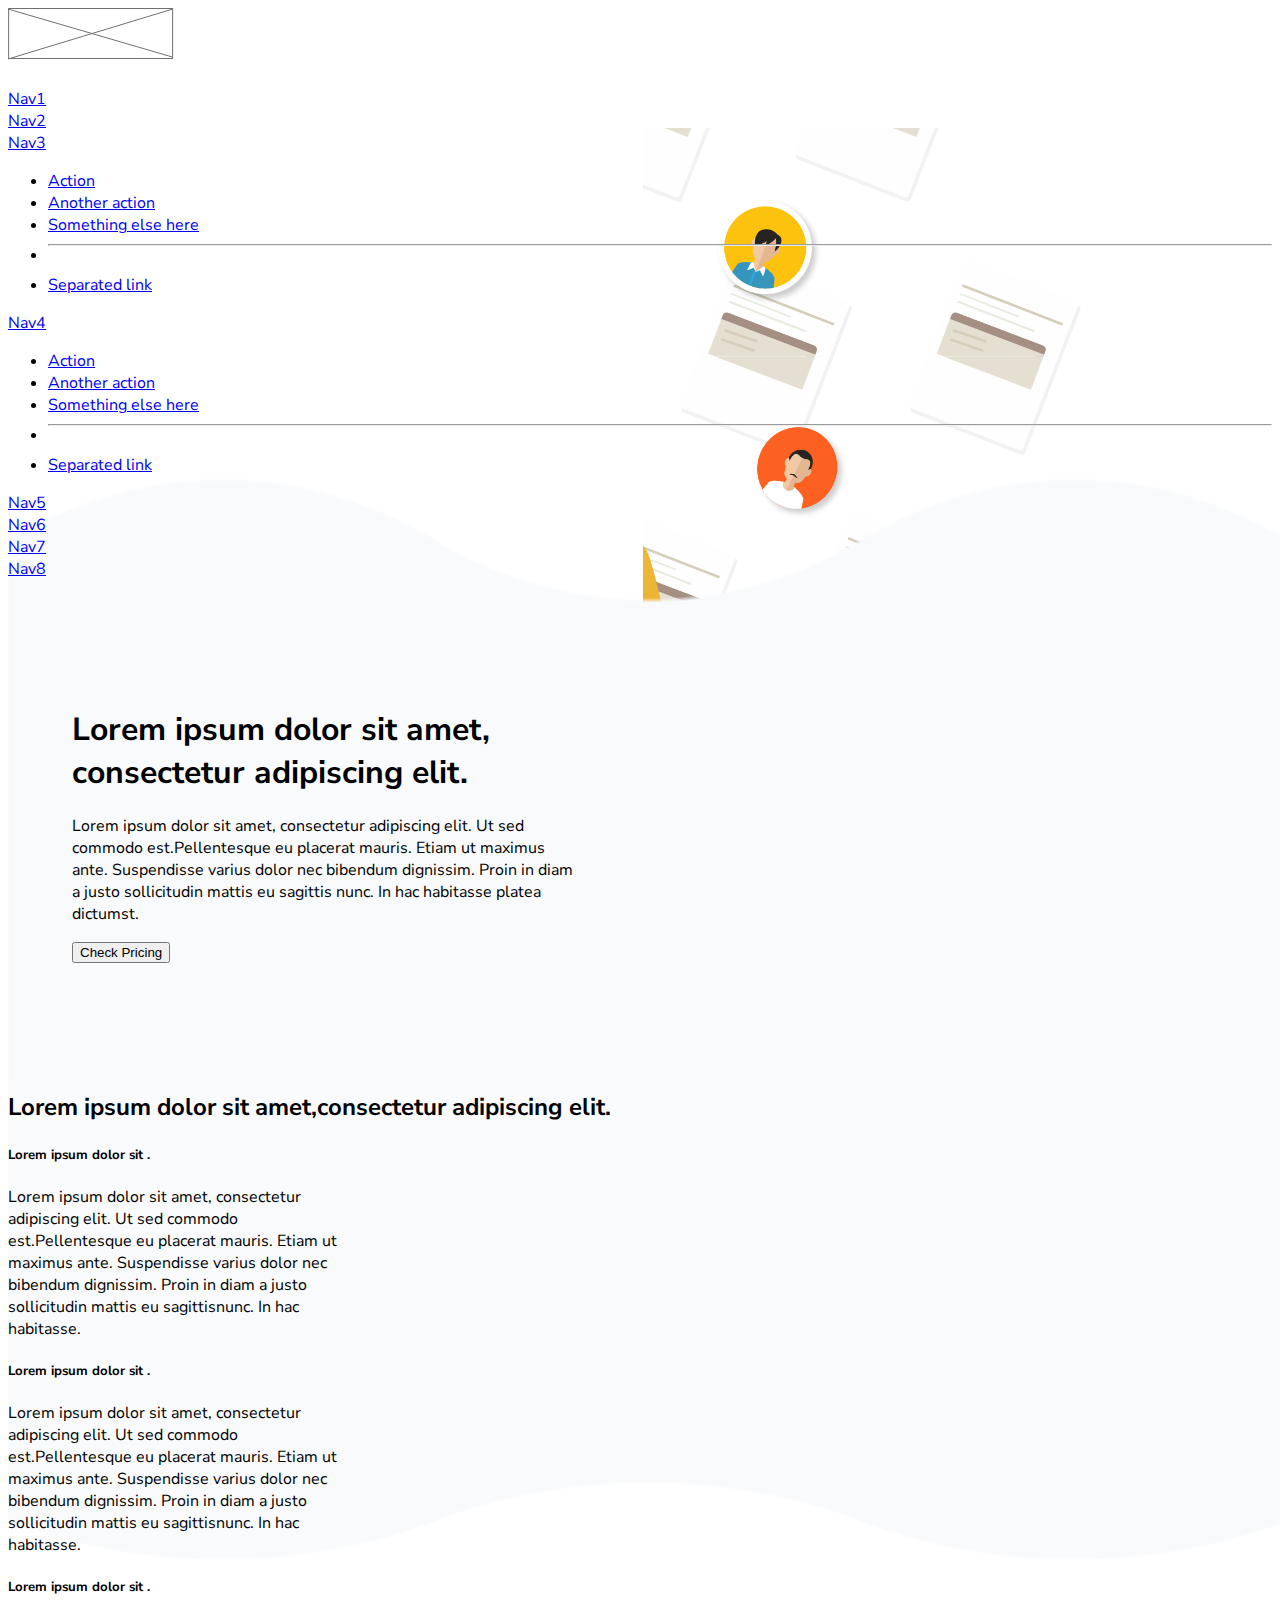
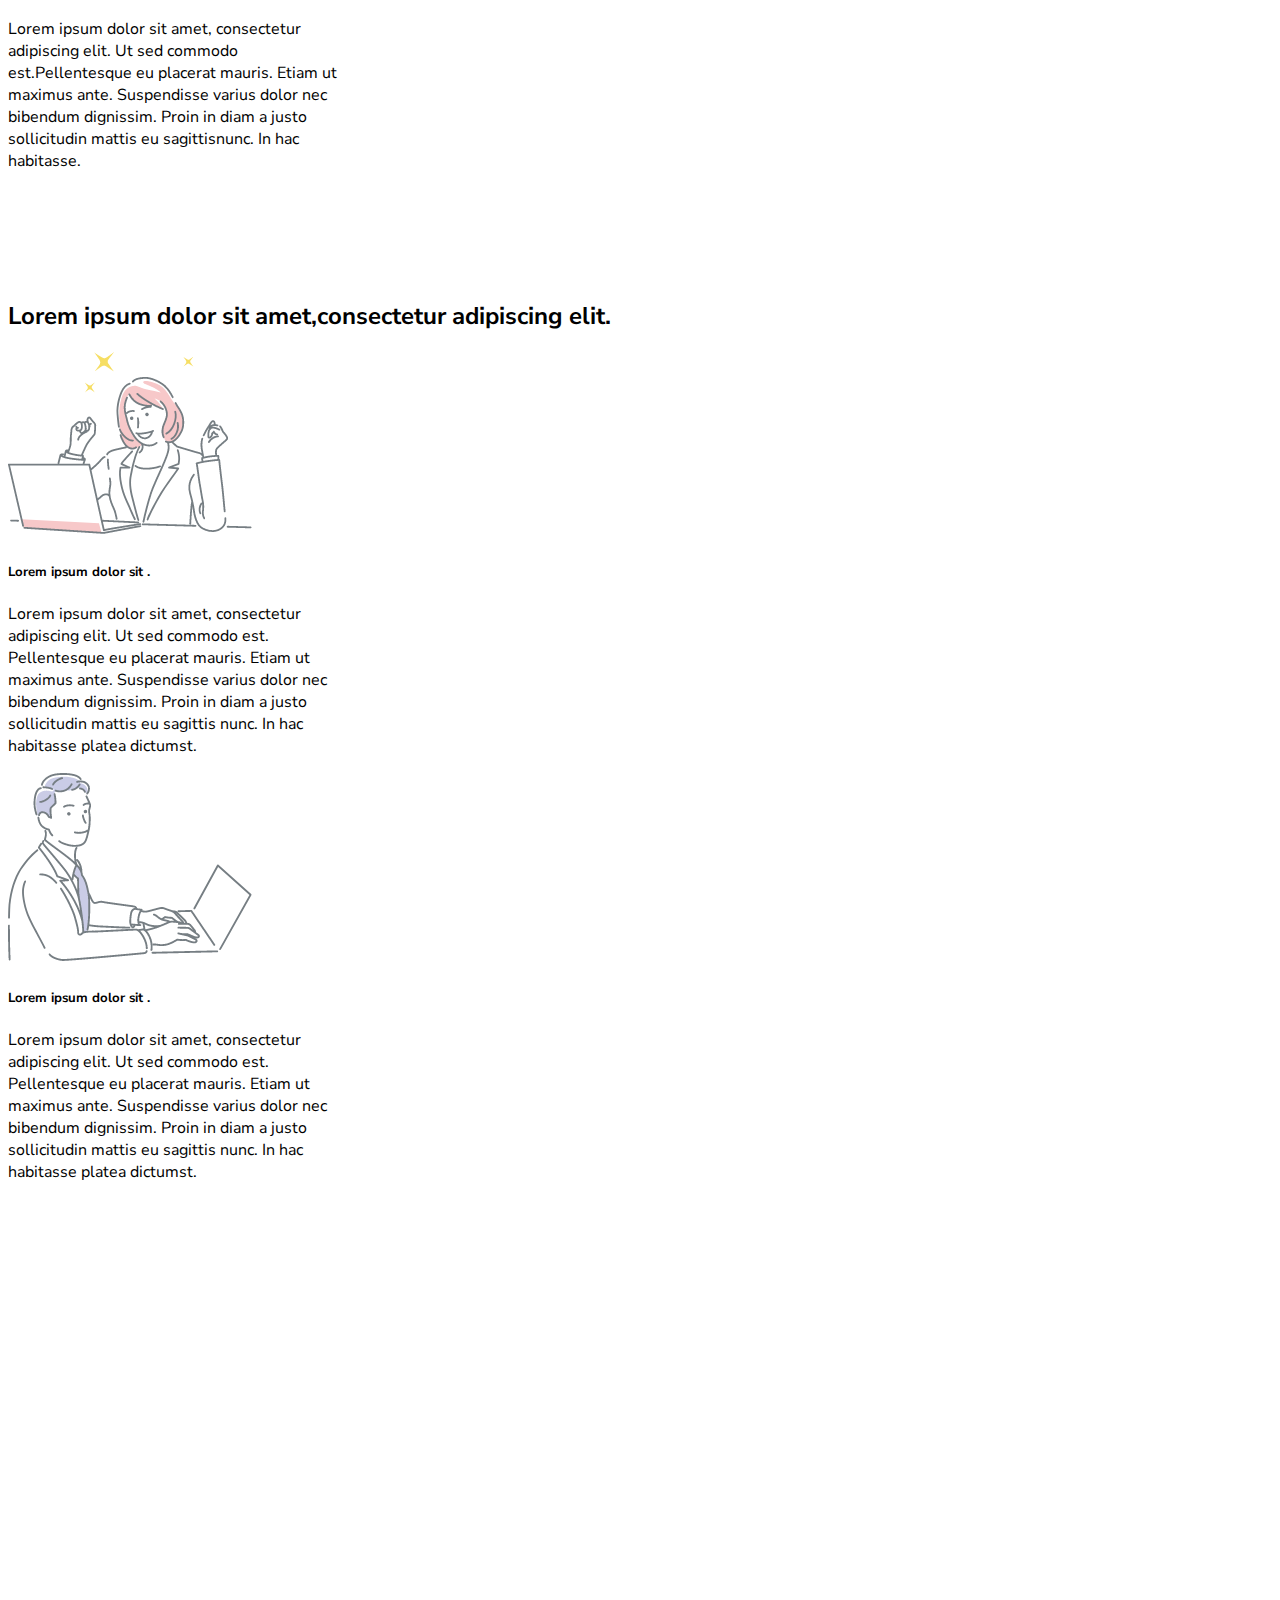
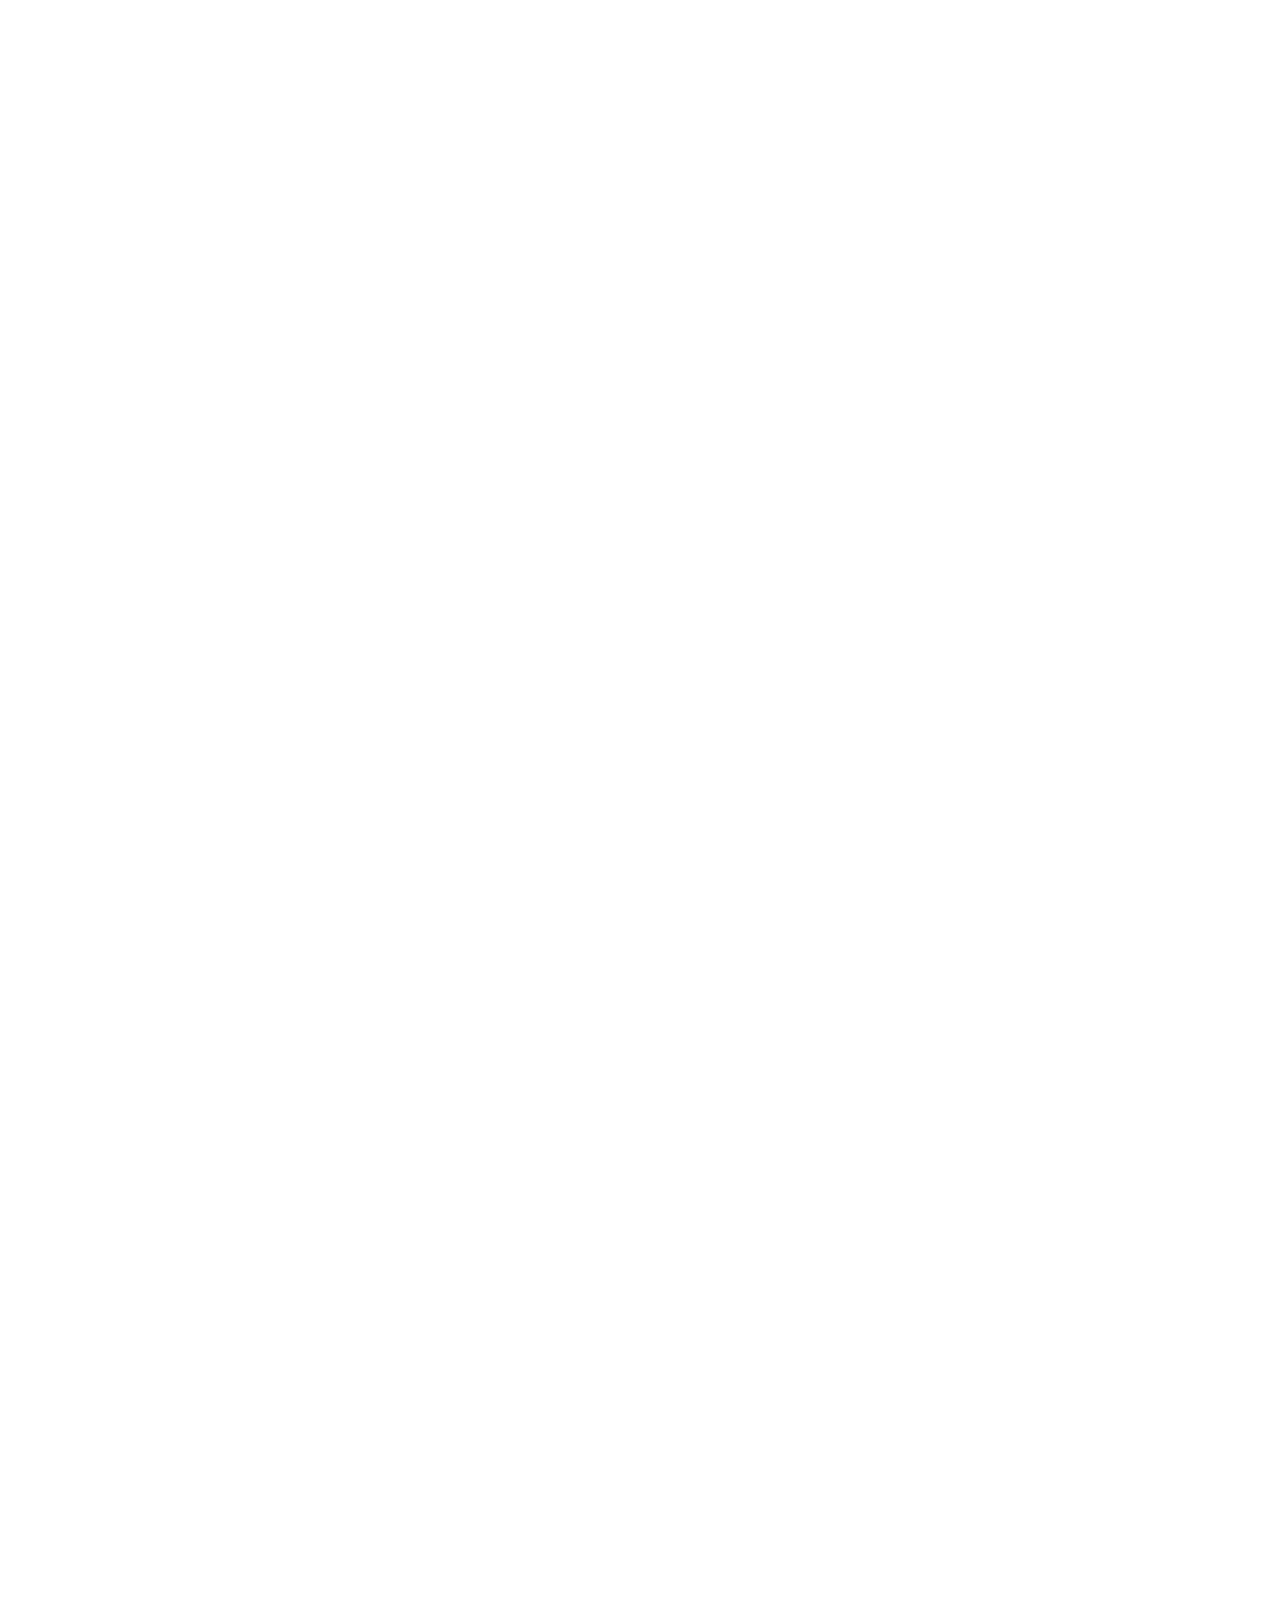
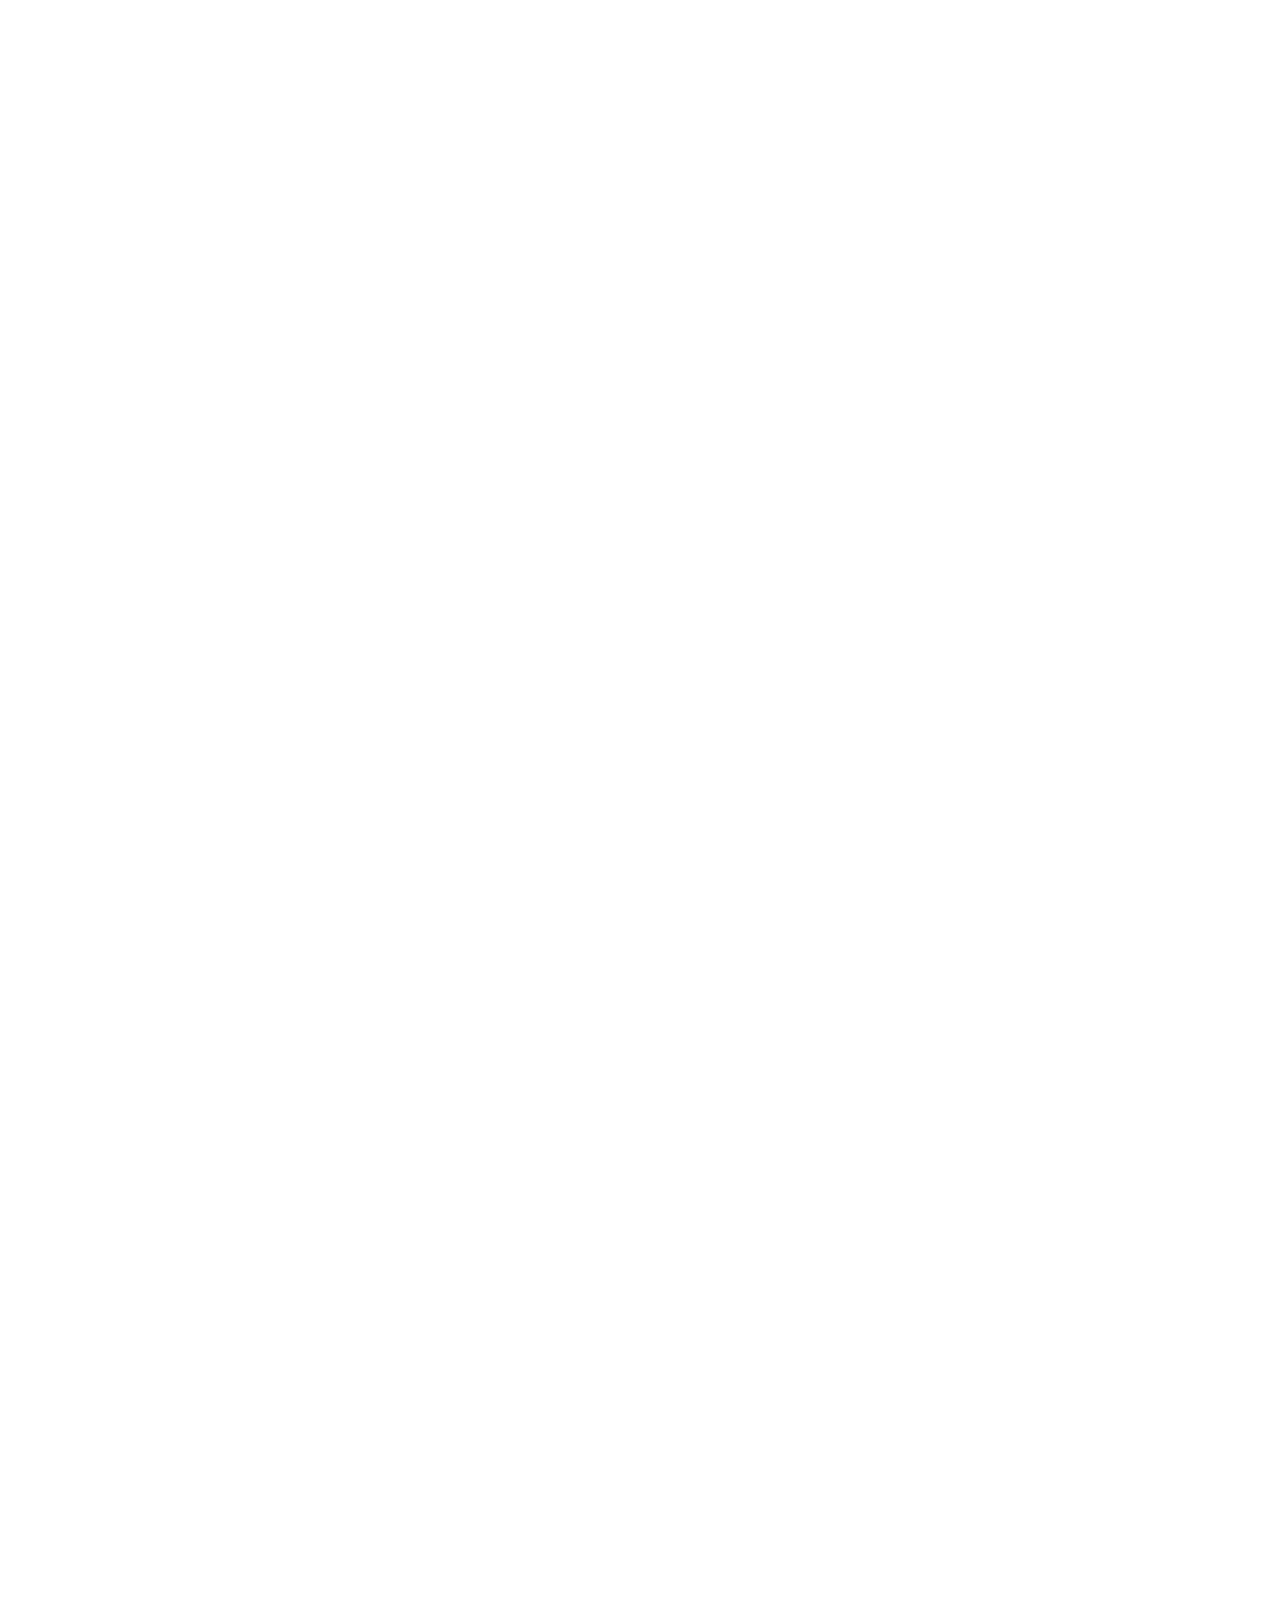
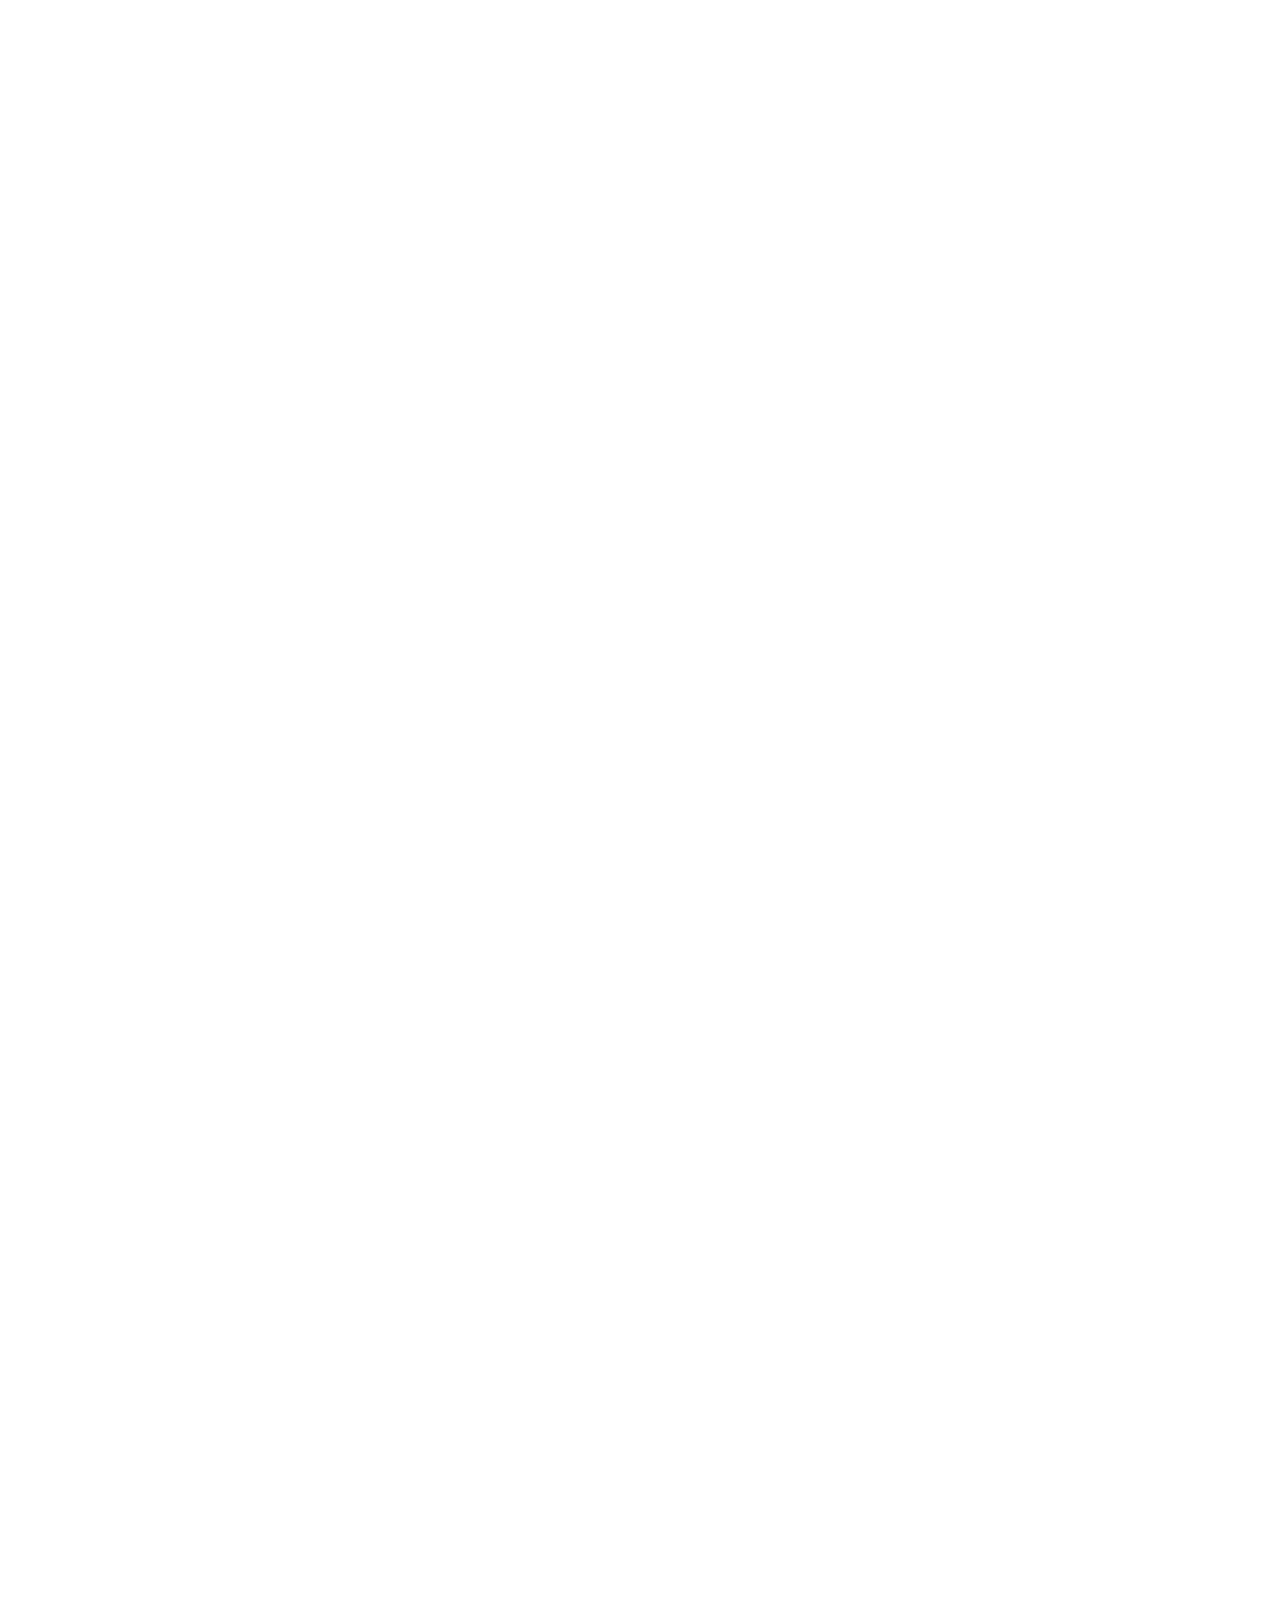
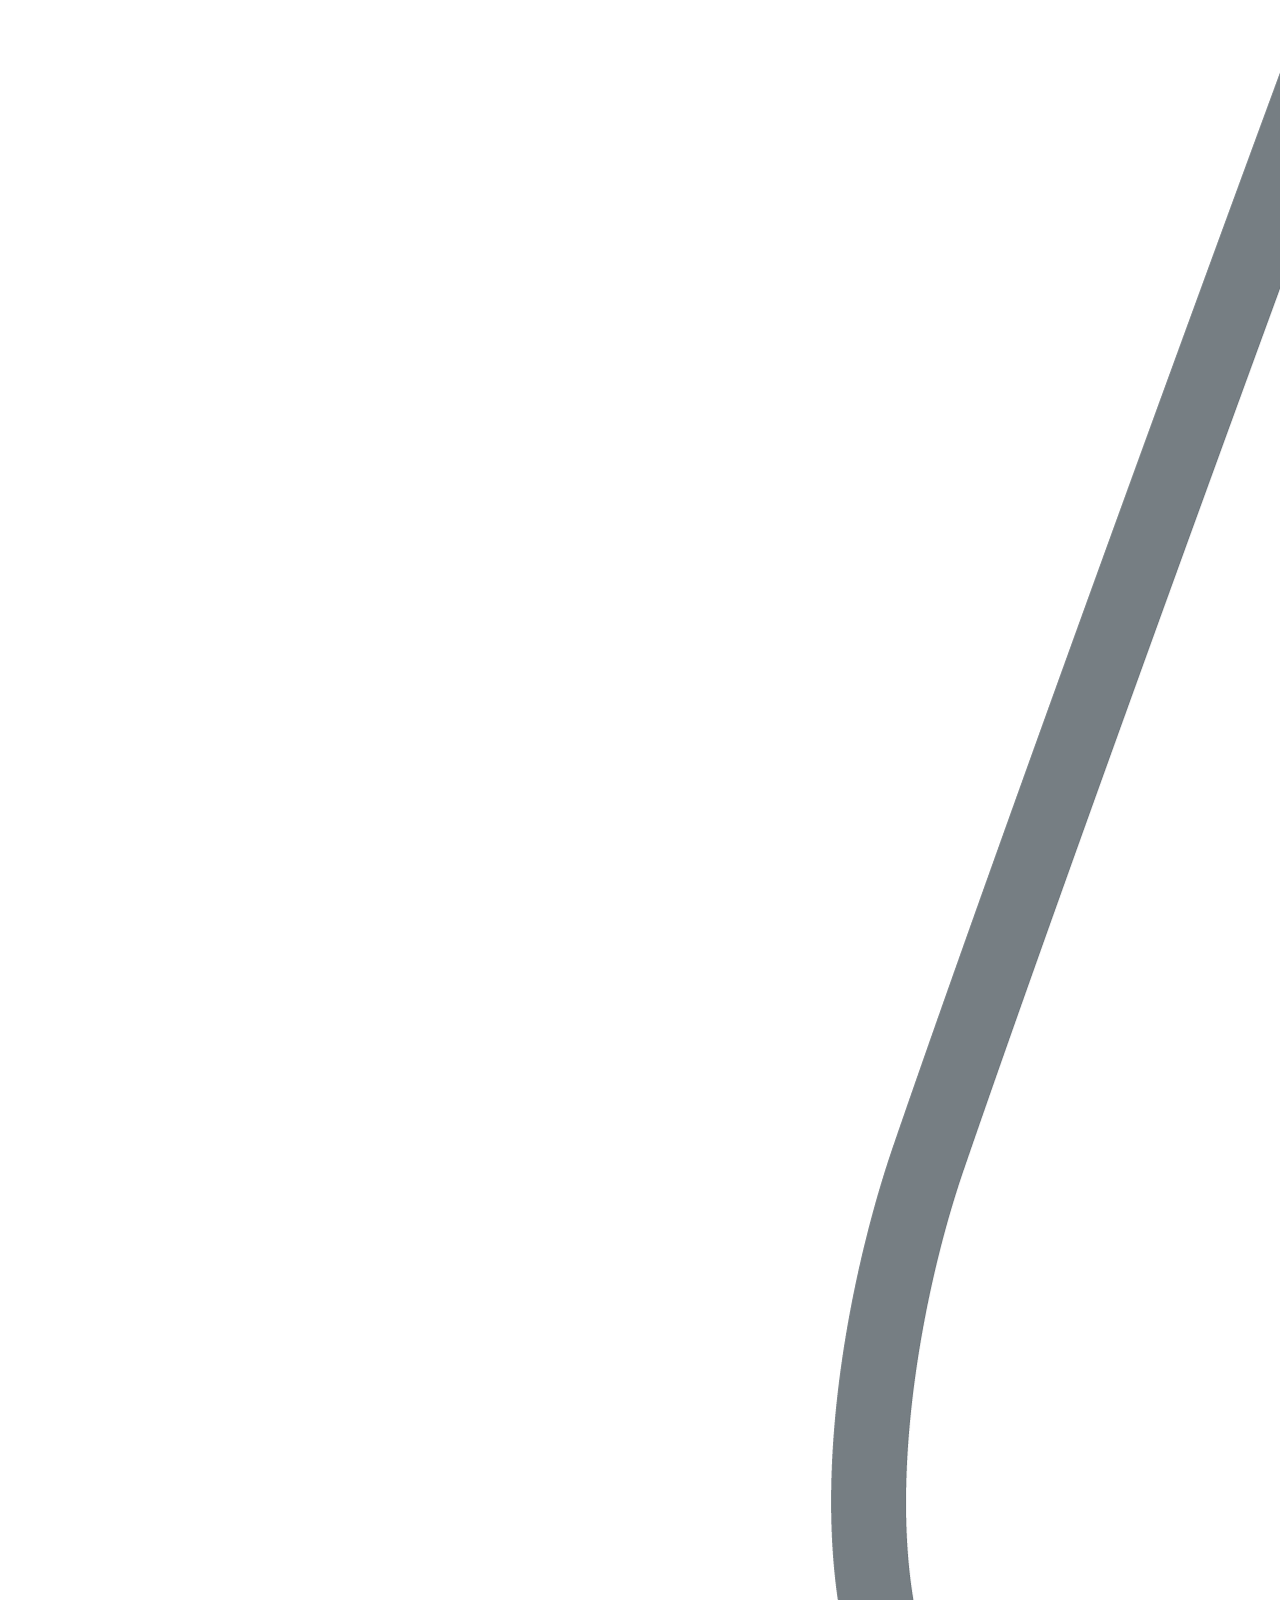
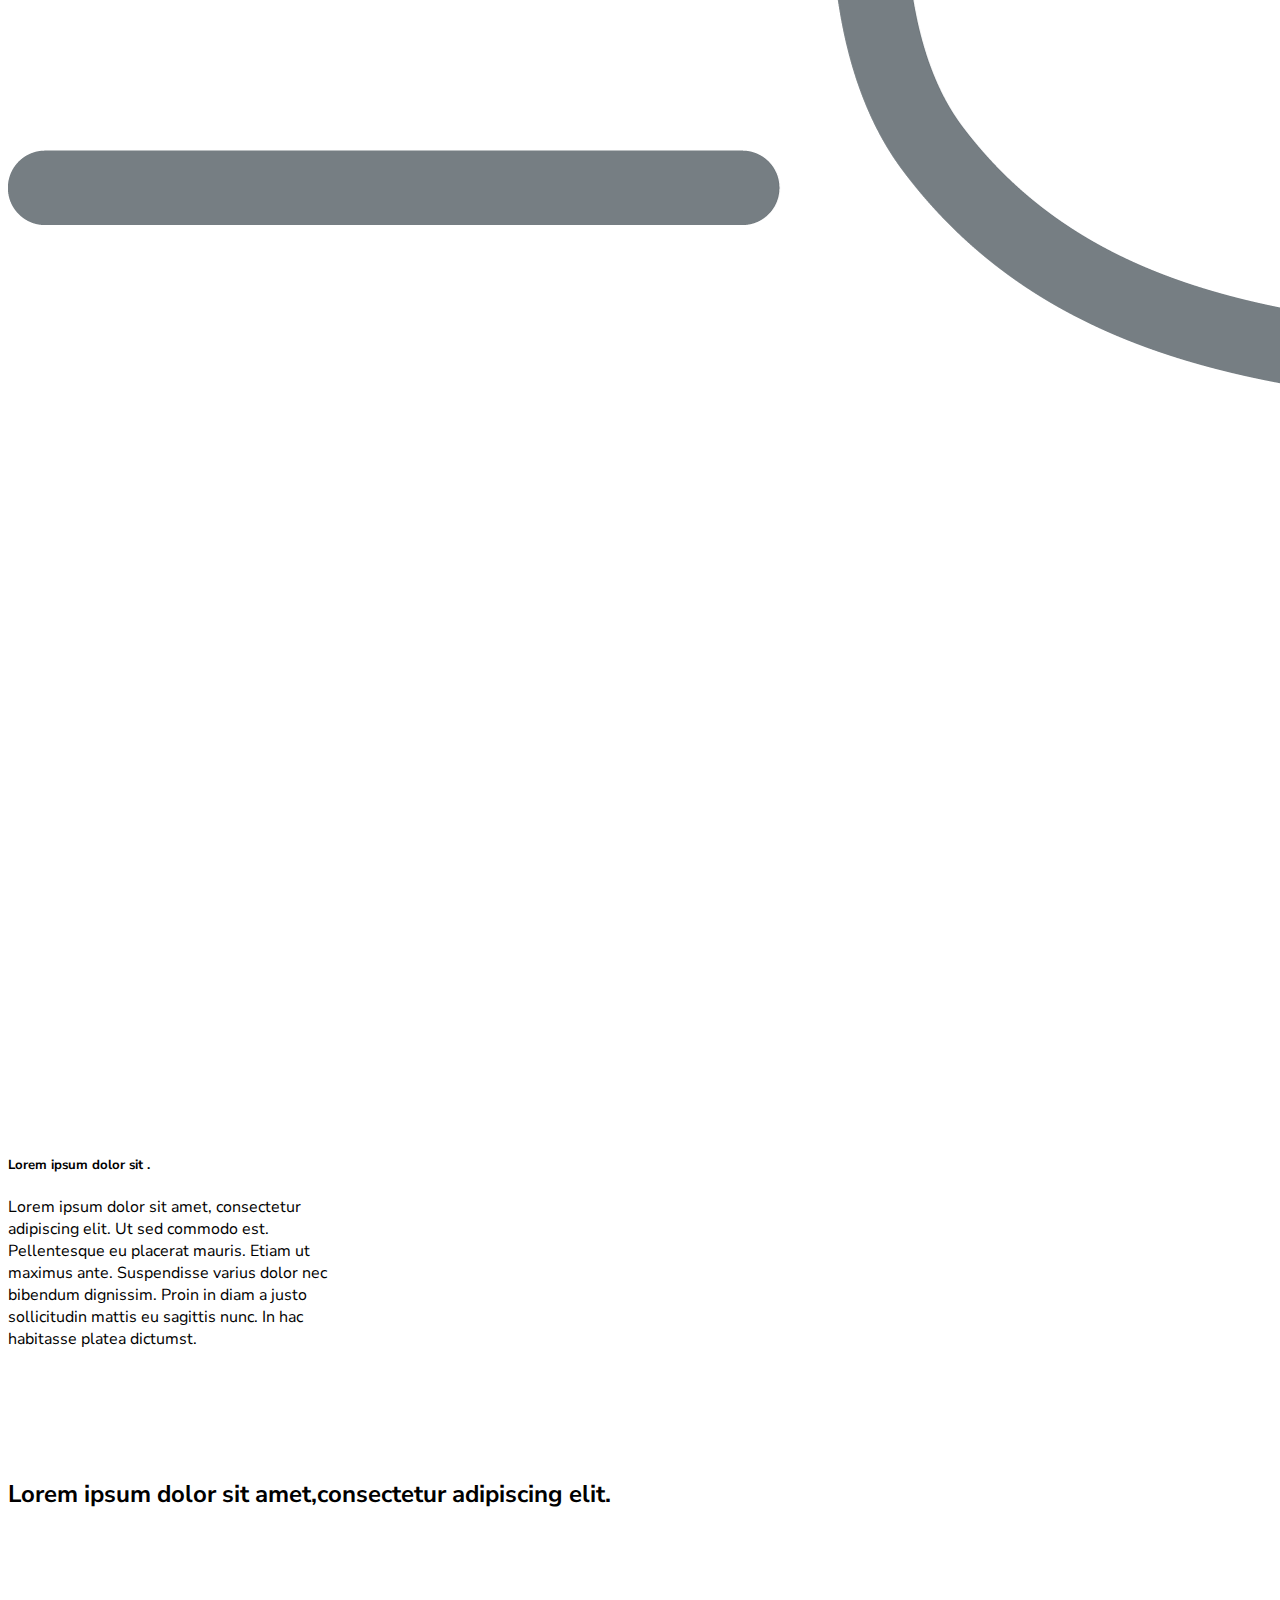
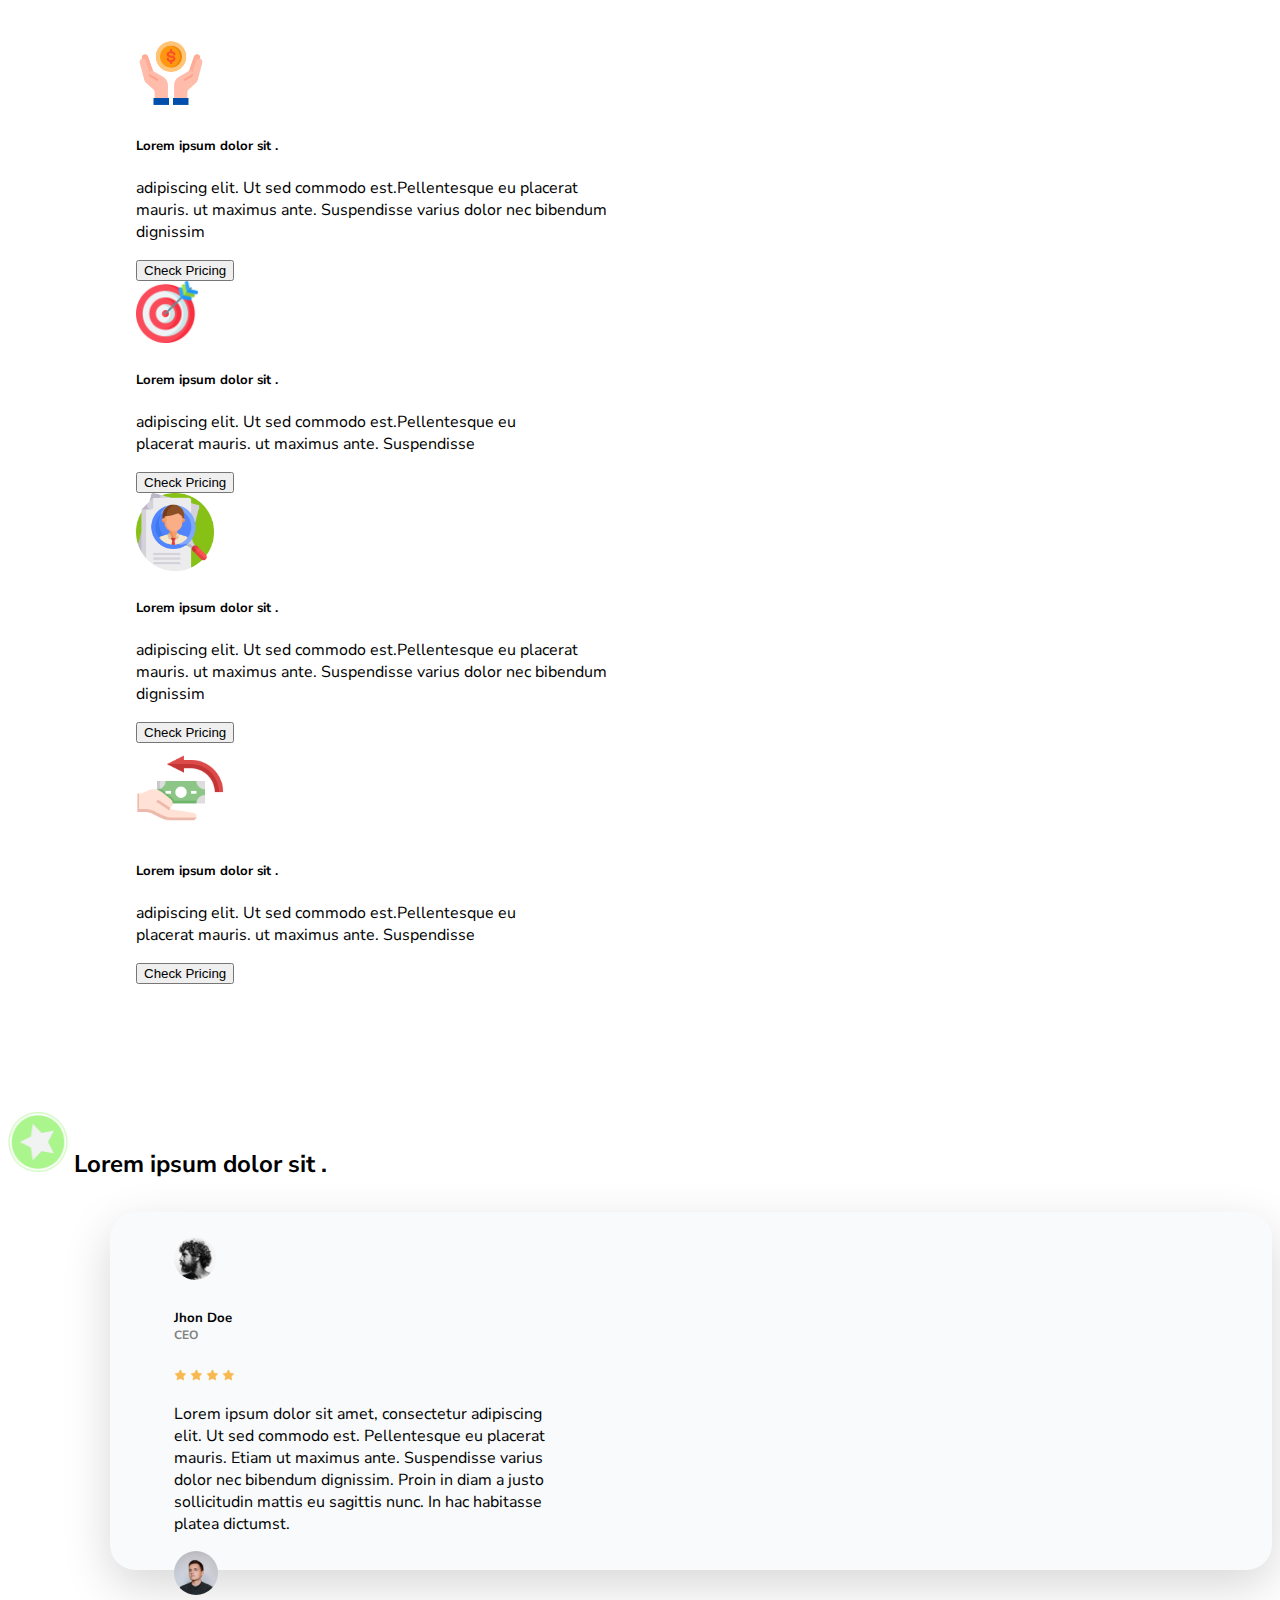
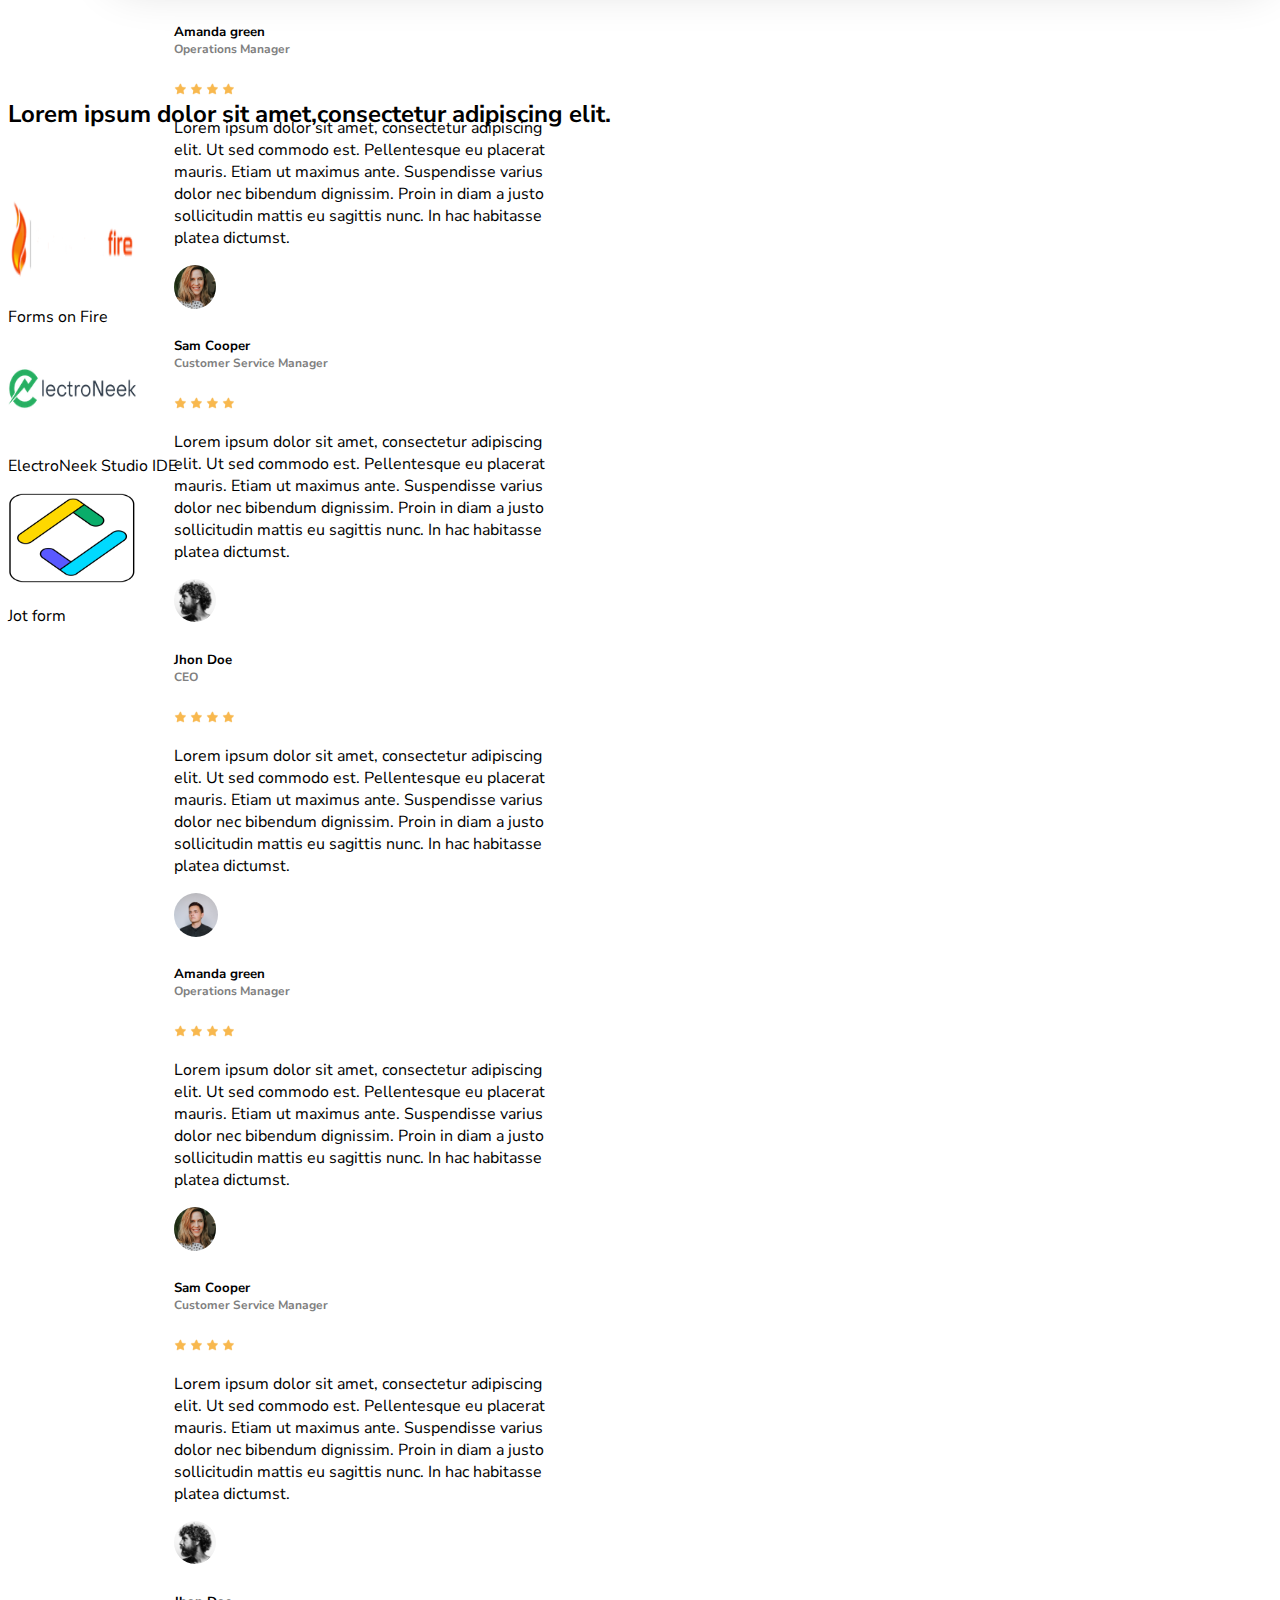
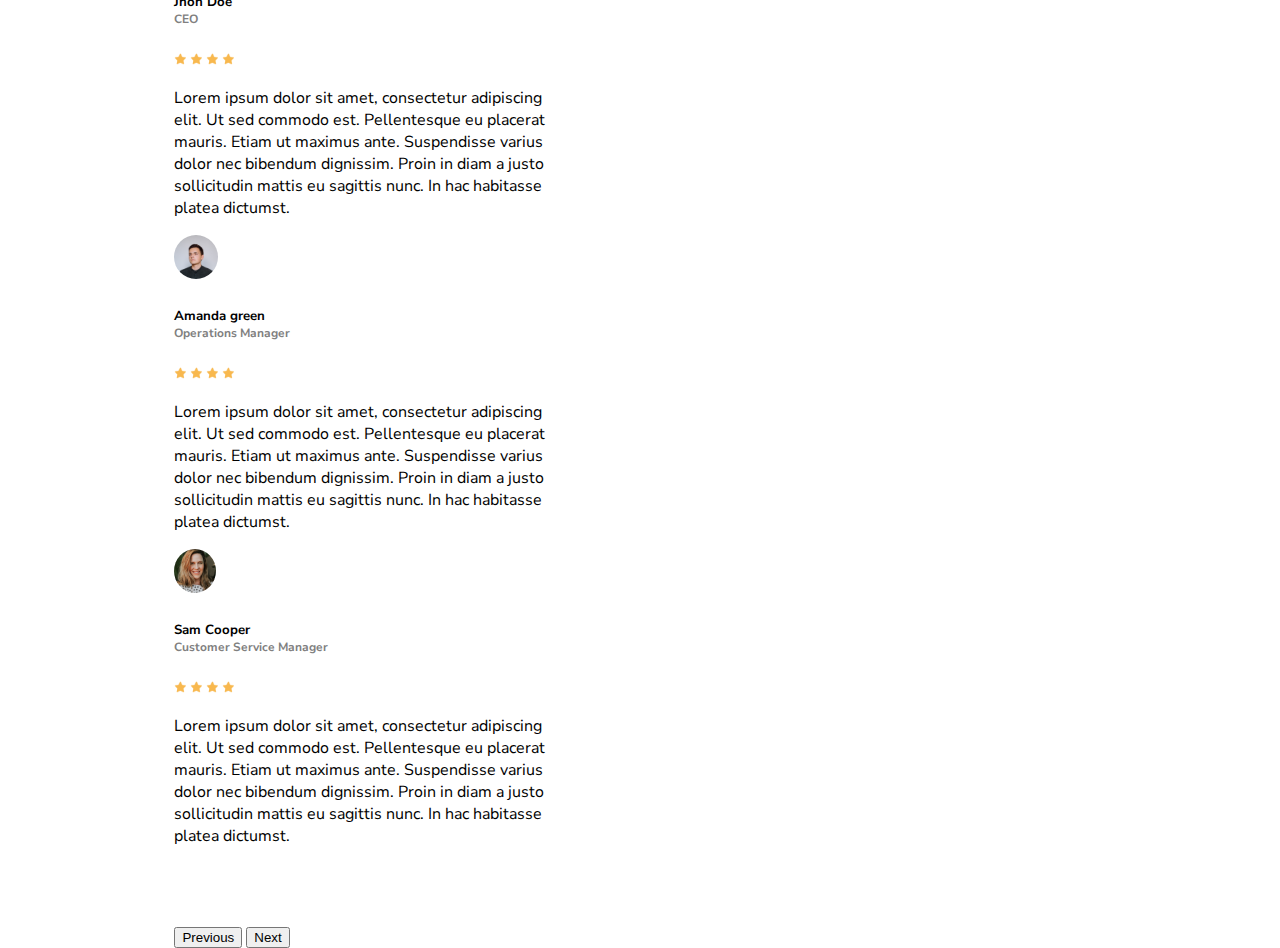
<file: index.html>
<!DOCTYPE html>
<html lang="en">
<head>
    <meta charset="UTF-8">
    <meta http-equiv="X-UA-Compatible" content="IE=edge">
    <meta name="viewport" content="width=device-width, initial-scale=1.0">
    <script src="https://cdn.jsdelivr.net/npm/bootstrap@5.1.3/dist/js/bootstrap.bundle.min.js" integrity="sha384-ka7Sk0Gln4gmtz2MlQnikT1wXgYsOg+OMhuP+IlRH9sENBO0LRn5q+8nbTov4+1p" crossorigin="anonymous"></script>
    <link href="https://cdn.jsdelivr.net/npm/bootstrap@5.1.3/dist/css/bootstrap.min.css" rel="stylesheet" integrity="sha384-1BmE4kWBq78iYhFldvKuhfTAU6auU8tT94WrHftjDbrCEXSU1oBoqyl2QvZ6jIW3" crossorigin="anonymous">
    <link rel="stylesheet" href="./website.css">
    <link rel="stylesheet" href="https://fonts.googleapis.com/css2?family=Material+Symbols+Outlined:opsz,wght,FILL,GRAD@20..48,100..700,0..1,-50..200" />
    <title>website</title>
</head>
<body>
    <nav class="navbar d-flex flex-column justify-content-center">
        <div>
            <img src="logo10.png" alt="logo">
        </div>
        <br>
        <div class="nav justify-content-center">
            <div class="nav-item">
                <a class="nav-link link-dark" href="#" role="button">Nav1</a>
            </div>
            <div class="nav-item">
                <a class="nav-link link-dark" href="#" role="button">Nav2</a>
            </div>
              <div class="nav-item dropdown">
                <a class="nav-link dropdown-toggle link-dark" data-bs-toggle="dropdown" href="#" role="button" aria-expanded="false">Nav3</a>
                <ul class="dropdown-menu">
                  <li><a class="dropdown-item" href="#">Action</a></li>
                  <li><a class="dropdown-item" href="#">Another action</a></li>
                  <li><a class="dropdown-item" href="#">Something else here</a></li>
                  <li><hr class="dropdown-divider"></li>
                  <li><a class="dropdown-item" href="#">Separated link</a></li>
                </ul>
              </div>
              <div class="nav-item dropdown">
                <a class="nav-link dropdown-toggle link-dark" data-bs-toggle="dropdown" href="#" role="button" aria-expanded="false">Nav4</a>
                <ul class="dropdown-menu">
                  <li><a class="dropdown-item" href="#">Action</a></li>
                  <li><a class="dropdown-item" href="#">Another action</a></li>
                  <li><a class="dropdown-item" href="#">Something else here</a></li>
                  <li><hr class="dropdown-divider"></li>
                  <li><a class="dropdown-item" href="#">Separated link</a></li>
                </ul>
              </div>
              <div class="nav-item">
                <a class="nav-link link-dark" href="#" role="button">Nav5</a>
            </div>
            <div class="nav-item">
                <a class="nav-link link-dark" href="#" role="button">Nav6</a>
            </div>
            <div class="nav-item">
                <a class="nav-link link-dark" href="#" role="button">Nav7</a>
            </div>
            <div class="nav-item">
                <a class="nav-link link-dark" href="#" role="button">Nav8</a>
            </div>
    </nav>
    <main>
        <div class="container d-flex flex-row justify-content-between align-items-center">
            <div class="text">
                <h1>Lorem ipsum dolor sit amet, consectetur adipiscing elit.</h1>
                <p>Lorem ipsum dolor sit amet, consectetur adipiscing elit. Ut sed commodo est.Pellentesque eu placerat mauris. Etiam ut maximus ante. Suspendisse varius dolor nec bibendum dignissim. Proin in diam a justo sollicitudin mattis eu sagittis nunc. In hac habitasse platea dictumst.</p>
                <button class="btn btn-primary rounded-pill px-4">Check Pricing</button>
            </div>
            <div>
                <img src="logo12.png" alt="picture" style="position:absolute;top:10vw;right:10vw;z-index:-2">
            </div>
        </div>
        <div class="bg-image"></div>
        <div class="container row gap-5 m-auto text-center">
            <h2>Lorem ipsum dolor sit amet,consectetur adipiscing elit.</h2>
            <div class="d-flex justify-content-evenly card-container">
              <div class="card text-center" style="width: 21rem;">
                <div class="card-body">
                  <h5 class="card-title">Lorem ipsum dolor sit .</h5>
                  <p class="card-text">Lorem ipsum dolor sit amet, consectetur adipiscing elit. Ut sed commodo est.Pellentesque eu placerat mauris. Etiam ut maximus ante. Suspendisse varius dolor nec bibendum dignissim. Proin in diam a justo sollicitudin mattis eu sagittisnunc. In hac habitasse.</p>
                </div>
              </div>
              <div class="card text-center" style="width: 21rem;">
                <div class="card-body">
                  <h5 class="card-title">Lorem ipsum dolor sit .</h5>
                  <p class="card-text">Lorem ipsum dolor sit amet, consectetur adipiscing elit. Ut sed commodo est.Pellentesque eu placerat mauris. Etiam ut maximus ante. Suspendisse varius dolor nec bibendum dignissim. Proin in diam a justo sollicitudin mattis eu sagittisnunc. In hac habitasse.</p>
                </div>
              </div>
              <div class="card text-center" style="width: 21rem;">
                <div class="card-body">
                  <h5 class="card-title">Lorem ipsum dolor sit .</h5>
                  <p class="card-text">Lorem ipsum dolor sit amet, consectetur adipiscing elit. Ut sed commodo est.Pellentesque eu placerat mauris. Etiam ut maximus ante. Suspendisse varius dolor nec bibendum dignissim. Proin in diam a justo sollicitudin mattis eu sagittisnunc. In hac habitasse.</p>
                </div>
              </div>
            </div>
            <div class="image2"></div>
        </div>
        <div class="container text-center gap-5 row">
            <h2>Lorem ipsum dolor sit amet,consectetur adipiscing elit.</h2>
            <div class="d-flex justify-content-evenly card-container">
                <div class="card text-center" style="width: 21rem;border:none;background-color: transparent;">
                    <img src="./first.png" class="card-img-top" alt="image">
                    <div class="card-body">
                      <h5 class="card-title">Lorem ipsum dolor sit .</h5>
                      <p class="card-text">Lorem ipsum dolor sit amet, consectetur adipiscing elit. Ut sed commodo est. Pellentesque eu placerat mauris. Etiam ut maximus ante. Suspendisse varius dolor nec bibendum dignissim. Proin in diam a justo sollicitudin mattis eu sagittis nunc. In hac habitasse platea dictumst.</p>
                    </div>
                </div>
                <div class="card text-center" style="width: 21rem;border:none;background-color: transparent;">
                    <img src="./second.png" class="card-img-top" alt="image">
                    <div class="card-body">
                      <h5 class="card-title">Lorem ipsum dolor sit .</h5>
                      <p class="card-text">Lorem ipsum dolor sit amet, consectetur adipiscing elit. Ut sed commodo est. Pellentesque eu placerat mauris. Etiam ut maximus ante. Suspendisse varius dolor nec bibendum dignissim. Proin in diam a justo sollicitudin mattis eu sagittis nunc. In hac habitasse platea dictumst.</p>
                    </div>
                </div>
                <div class="card text-center" style="width: 21rem;border:none;background-color: transparent;">
                    <img src="./third.png" class="card-img-top" alt="image">
                    <div class="card-body">
                      <h5 class="card-title">Lorem ipsum dolor sit .</h5>
                      <p class="card-text">Lorem ipsum dolor sit amet, consectetur adipiscing elit. Ut sed commodo est. Pellentesque eu placerat mauris. Etiam ut maximus ante. Suspendisse varius dolor nec bibendum dignissim. Proin in diam a justo sollicitudin mattis eu sagittis nunc. In hac habitasse platea dictumst.</p>
                    </div>
                </div>
            </div>
        </div>
        <div class="container">
            <h2 class="text-center">Lorem ipsum dolor sit amet,consectetur adipiscing elit.</h2>
            <div class="d-flex flex-column" style="margin:10vw;">
                <div class="align-self-start">
                    <div class="d-flex flex-column gap-4 box1 align-items-start">
                        <div class="d-flex d-flex-row justify-content-start gap-4 align-items-center">
                            <img src="logo1.png" alt="logo">
                            <h5>Lorem ipsum dolor sit .</h5>
                        </div>
                        <p>adipiscing elit. Ut sed commodo est.Pellentesque eu placerat mauris. ut maximus ante. Suspendisse varius dolor nec bibendum dignissim</p>
                        <button class="btn btn-primary rounded-pill px-4">Check Pricing</button>
                    </div>
                </div>
                <div class="align-self-end">
                    <div class="d-flex flex-column gap-3 box2 align-items-start">
                        <div class="d-flex d-flex-row justify-content-start gap-4 align-items-center">
                            <img src="logo3.png" alt="logo">
                            <h5>Lorem ipsum dolor sit .</h5>
                        </div>
                        <p>adipiscing elit. Ut sed commodo est.Pellentesque eu placerat mauris. ut maximus ante. Suspendisse</p>
                        <button class="btn btn-primary rounded-pill px-4">Check Pricing</button>
                    </div>
                </div>
                <div class="align-self-start">
                    <div class="d-flex flex-column gap-4 box1 align-items-start">
                        <div class="d-flex d-flex-row justify-content-start gap-4 align-items-center">
                            <img src="logo4.png" alt="logo">
                            <h5>Lorem ipsum dolor sit .</h5>
                        </div>
                        <p>adipiscing elit. Ut sed commodo est.Pellentesque eu placerat mauris. ut maximus ante. Suspendisse varius dolor nec bibendum dignissim</p>
                        <button class="btn btn-primary rounded-pill px-4">Check Pricing</button>
                    </div>
                </div>
                <div class="align-self-end">
                    <div class="d-flex flex-column gap-4 box2 align-items-start">
                        <div class="d-flex d-flex-row justify-content-start gap-4 align-items-center">
                            <img src="logo5.png" alt="logo">
                            <h5>Lorem ipsum dolor sit .</h5>
                        </div>
                        <p>adipiscing elit. Ut sed commodo est.Pellentesque eu placerat mauris. ut maximus ante. Suspendisse</p>
                        <button class="btn btn-primary rounded-pill px-4">Check Pricing</button>
                    </div>
                </div>
            </div>
        </div>
        <div class="container">
            <h2>
                <img src="logo11.png" style="width:60px;height:60px">
                 Lorem ipsum dolor sit .
            </h2>
            <div class="opinions">
              <div>
                <img src="image1.png" alt="photo">
                 John Doe</div>
              <div>
                <img src="image2.png" alt="photo">
                 Amanda Green</div>
              <div>
                <img src="image3.png" alt="photo">
                 Sam Cooper</div>
            </div>
            <div id="carouselExampleControls" class="carousel slide opinion" data-bs-ride="carousel" style="margin-left:8vw;margin-top:2.5vw">
                <div class="carousel-inner">
                  <div class="carousel-item active">
                    <div class="d-flex gap-3 justify-content-center">
                        <div class="card" style="width: 24rem;">
                          <div class="card-body">
                            <div class="d-flex gap-2 flex-wrap">
                                <img src="image1.png" alt="image">
                                <h5 class="card-title">
                                    Jhon Doe
                                    <div class="desg">CEO</div>
                                </h5>
                                <span class="stars">
                                    <img src="logo2.png" alt="rating" class="star">
                                    <img src="logo2.png" alt="rating" class="star">
                                    <img src="logo2.png" alt="rating" class="star">
                                    <img src="logo2.png" alt="rating" class="star">
                                </span>
                              </div>
                            <p class="card-text">Lorem ipsum dolor sit amet, consectetur adipiscing elit. Ut sed commodo est. Pellentesque eu placerat mauris. Etiam ut maximus ante. Suspendisse varius dolor nec bibendum dignissim. Proin in diam a justo sollicitudin mattis eu sagittis nunc. In hac habitasse platea dictumst.</p>
                          </div>
                        </div>
                        <div class="card" style="width: 24rem;">
                          <div class="card-body">
                            <div class="d-flex gap-2">
                                <img src="image2.png" alt="image">
                                <h5 class="card-title">Amanda green
                                    <div class="desg">Operations Manager</div>
                                </h5>
                                <span class="stars">
                                    <img src="logo2.png" alt="rating" class="star">
                                    <img src="logo2.png" alt="rating" class="star">
                                    <img src="logo2.png" alt="rating" class="star">
                                    <img src="logo2.png" alt="rating" class="star">
                                </span>
                              </div>
                            <p class="card-text">Lorem ipsum dolor sit amet, consectetur adipiscing elit. Ut sed commodo est. Pellentesque eu placerat mauris. Etiam ut maximus ante. Suspendisse varius dolor nec bibendum dignissim. Proin in diam a justo sollicitudin mattis eu sagittis nunc. In hac habitasse platea dictumst.</p>
                          </div>
                        </div>
                        <div class="card" style="width: 24rem;">
                          <div class="card-body">
                            <div class="d-flex gap-2">
                                <img src="image3.png" alt="image">
                                <h5 class="card-title">Sam Cooper
                                    <div class="desg">Customer Service Manager</div>
                                </h5>
                                <span class="stars">
                                    <img src="logo2.png" alt="rating" class="star">
                                    <img src="logo2.png" alt="rating" class="star">
                                    <img src="logo2.png" alt="rating" class="star">
                                    <img src="logo2.png" alt="rating" class="star">
                                </span>
                              </div>
                            <p class="card-text">Lorem ipsum dolor sit amet, consectetur adipiscing elit. Ut sed commodo est. Pellentesque eu placerat mauris. Etiam ut maximus ante. Suspendisse varius dolor nec bibendum dignissim. Proin in diam a justo sollicitudin mattis eu sagittis nunc. In hac habitasse platea dictumst.</p>
                          </div>
                        </div>
                      </div>
                  </div>
                  <div class="carousel-item">
                    <div class="d-flex gap-3 justify-content-center">
                        <div class="card" style="width: 24rem;">
                            <div class="card-body">
                              <div class="d-flex gap-2">
                                <img src="image1.png" alt="image">
                                <h5 class="card-title">Jhon Doe
                                    <div class="desg">CEO</div>
                                </h5>
                                <span class="stars">
                                    <img src="logo2.png" alt="rating" class="star">
                                    <img src="logo2.png" alt="rating" class="star">
                                    <img src="logo2.png" alt="rating" class="star">
                                    <img src="logo2.png" alt="rating" class="star">
                                </span>
                              </div>
                              <p class="card-text">Lorem ipsum dolor sit amet, consectetur adipiscing elit. Ut sed commodo est. Pellentesque eu placerat mauris. Etiam ut maximus ante. Suspendisse varius dolor nec bibendum dignissim. Proin in diam a justo sollicitudin mattis eu sagittis nunc. In hac habitasse platea dictumst.</p>
                            </div>
                          </div>
                          <div class="card" style="width: 24rem;">
                            <div class="card-body">
                                <div class="d-flex gap-2">
                                    <img src="image2.png" alt="image">
                                    <h5 class="card-title">Amanda green
                                        <div class="desg">Operations Manager</div>
                                    </h5>
                                    <span class="stars">
                                        <img src="logo2.png" alt="rating" class="star">
                                        <img src="logo2.png" alt="rating" class="star">
                                        <img src="logo2.png" alt="rating" class="star">
                                        <img src="logo2.png" alt="rating" class="star">
                                    </span>
                                  </div>
                              <p class="card-text">Lorem ipsum dolor sit amet, consectetur adipiscing elit. Ut sed commodo est. Pellentesque eu placerat mauris. Etiam ut maximus ante. Suspendisse varius dolor nec bibendum dignissim. Proin in diam a justo sollicitudin mattis eu sagittis nunc. In hac habitasse platea dictumst.</p>
                            </div>
                          </div>
                          <div class="card" style="width: 24rem;">
                            <div class="card-body">
                                <div class="d-flex gap-2">
                                    <img src="image3.png" alt="image">
                                    <h5 class="card-title">Sam Cooper
                                        <div class="desg">Customer Service Manager</div>
                                    </h5>
                                    <span class="stars">
                                        <img src="logo2.png" alt="rating" class="star">
                                        <img src="logo2.png" alt="rating" class="star">
                                        <img src="logo2.png" alt="rating" class="star">
                                        <img src="logo2.png" alt="rating" class="star">
                                    </span>
                                  </div>
                              <p class="card-text">Lorem ipsum dolor sit amet, consectetur adipiscing elit. Ut sed commodo est. Pellentesque eu placerat mauris. Etiam ut maximus ante. Suspendisse varius dolor nec bibendum dignissim. Proin in diam a justo sollicitudin mattis eu sagittis nunc. In hac habitasse platea dictumst.</p>
                            </div>
                          </div>
                      </div>
                  </div>
                  <div class="carousel-item">
                    <div class="d-flex gap-3 justify-content-center">
                        <div class="card" style="width: 24rem;">
                            <div class="card-body">
                                <div class="d-flex gap-2">
                                    <img src="image1.png" alt="image">
                                    <h5 class="card-title">Jhon Doe
                                        <div class="desg">CEO</div>
                                    </h5>
                                    <span class="stars">
                                        <img src="logo2.png" alt="rating" class="star">
                                        <img src="logo2.png" alt="rating" class="star">
                                        <img src="logo2.png" alt="rating" class="star">
                                        <img src="logo2.png" alt="rating" class="star">
                                    </span>
                                  </div>
                              <p class="card-text">Lorem ipsum dolor sit amet, consectetur adipiscing elit. Ut sed commodo est. Pellentesque eu placerat mauris. Etiam ut maximus ante. Suspendisse varius dolor nec bibendum dignissim. Proin in diam a justo sollicitudin mattis eu sagittis nunc. In hac habitasse platea dictumst.</p>
                            </div>
                          </div>
                          <div class="card" style="width: 24rem;">
                            <div class="card-body">
                                <div class="d-flex gap-2">
                                    <img src="image2.png" alt="image">
                                    <h5 class="card-title">Amanda green
                                        <div class="desg">Operations Manager</div>
                                    </h5>
                                    <span class="stars">
                                        <img src="logo2.png" alt="rating" class="star">
                                        <img src="logo2.png" alt="rating" class="star">
                                        <img src="logo2.png" alt="rating" class="star">
                                        <img src="logo2.png" alt="rating" class="star">
                                    </span>
                                  </div>
                              <p class="card-text">Lorem ipsum dolor sit amet, consectetur adipiscing elit. Ut sed commodo est. Pellentesque eu placerat mauris. Etiam ut maximus ante. Suspendisse varius dolor nec bibendum dignissim. Proin in diam a justo sollicitudin mattis eu sagittis nunc. In hac habitasse platea dictumst.</p>
                            </div>
                          </div>
                          <div class="card" style="width: 24rem;">
                            <div class="card-body">
                                <div class="d-flex gap-2">
                                    <img src="image3.png" alt="image">
                                    <h5 class="card-title">Sam Cooper
                                        <div class="desg">Customer Service Manager</div>
                                    </h5>
                                    <span class="stars">
                                        <img src="logo2.png" alt="rating" class="star">
                                        <img src="logo2.png" alt="rating" class="star">
                                        <img src="logo2.png" alt="rating" class="star">
                                        <img src="logo2.png" alt="rating" class="star">
                                    </span>
                                  </div>
                              <p class="card-text">Lorem ipsum dolor sit amet, consectetur adipiscing elit. Ut sed commodo est. Pellentesque eu placerat mauris. Etiam ut maximus ante. Suspendisse varius dolor nec bibendum dignissim. Proin in diam a justo sollicitudin mattis eu sagittis nunc. In hac habitasse platea dictumst.</p>
                            </div>
                          </div>
                      </div>
                  </div>
                </div>
                <button class="carousel-control-prev rounded-circle bg-secondary p-3" type="button" data-bs-target="#carouselExampleControls" data-bs-slide="prev" style="margin-top:5vw;height:fit-content;width:fit-content">
                  <span class="carousel-control-prev-icon" aria-hidden="true"></span>
                  <span class="visually-hidden">Previous</span>
                </button>
                <button class="carousel-control-next rounded-circle bg-secondary p-3" type="button" data-bs-target="#carouselExampleControls" data-bs-slide="next" style="margin-top:5vw;height:fit-content;width:fit-content">
                  <span class="carousel-control-next-icon" aria-hidden="true"></span>
                  <span class="visually-hidden">Next</span>
                </button>
              </div>
        </div>
        <div class="container text-center">
            <h2>Lorem ipsum dolor sit amet,consectetur adipiscing elit.</h2>
            <div class="d-flex justify-content-evenly align-items-center" style="margin:5vw 0;">
                <div>
                    <img src="logo7.png" alt="logo" class="image">
                    <p>Forms on Fire</p>
                </div>
                <div>
                    <img src="logo9.png" alt="logo" class="image">
                    <p>ElectroNeek Studio IDE</p>
                </div>
                <div>
                    <img src="logo8.png" alt="logo" class="image">
                    <p>Jot form</p>
                </div>
            </div>
        </div>
    </main>
    <footer class="bg-dark d-flex align-items-end justify-content-center">
        <div style="color:white;padding: 4vw 0;" class="d-flex justify-content-center gap-2">
            <span class="material-symbols-outlined">copyright</span> 
            Helplama 2021</div>
    </footer>
</body>
</html>
</file>
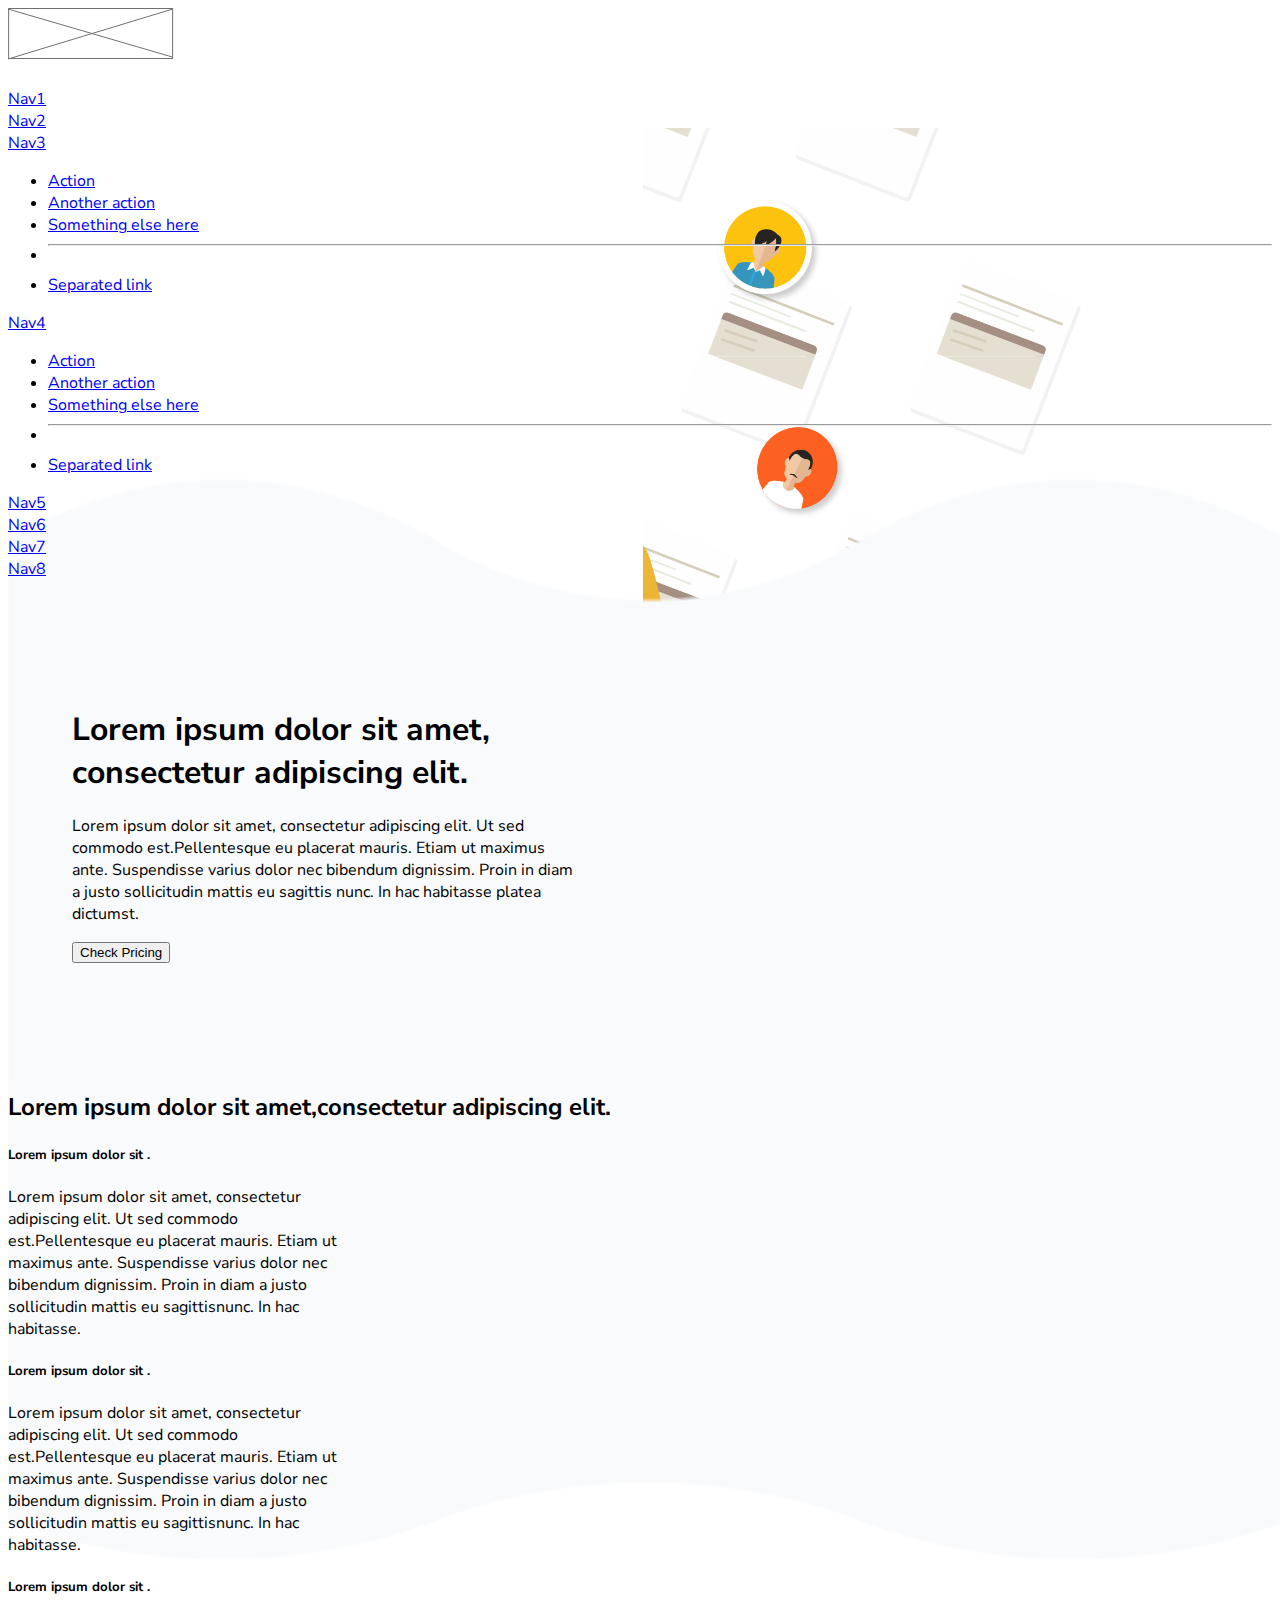
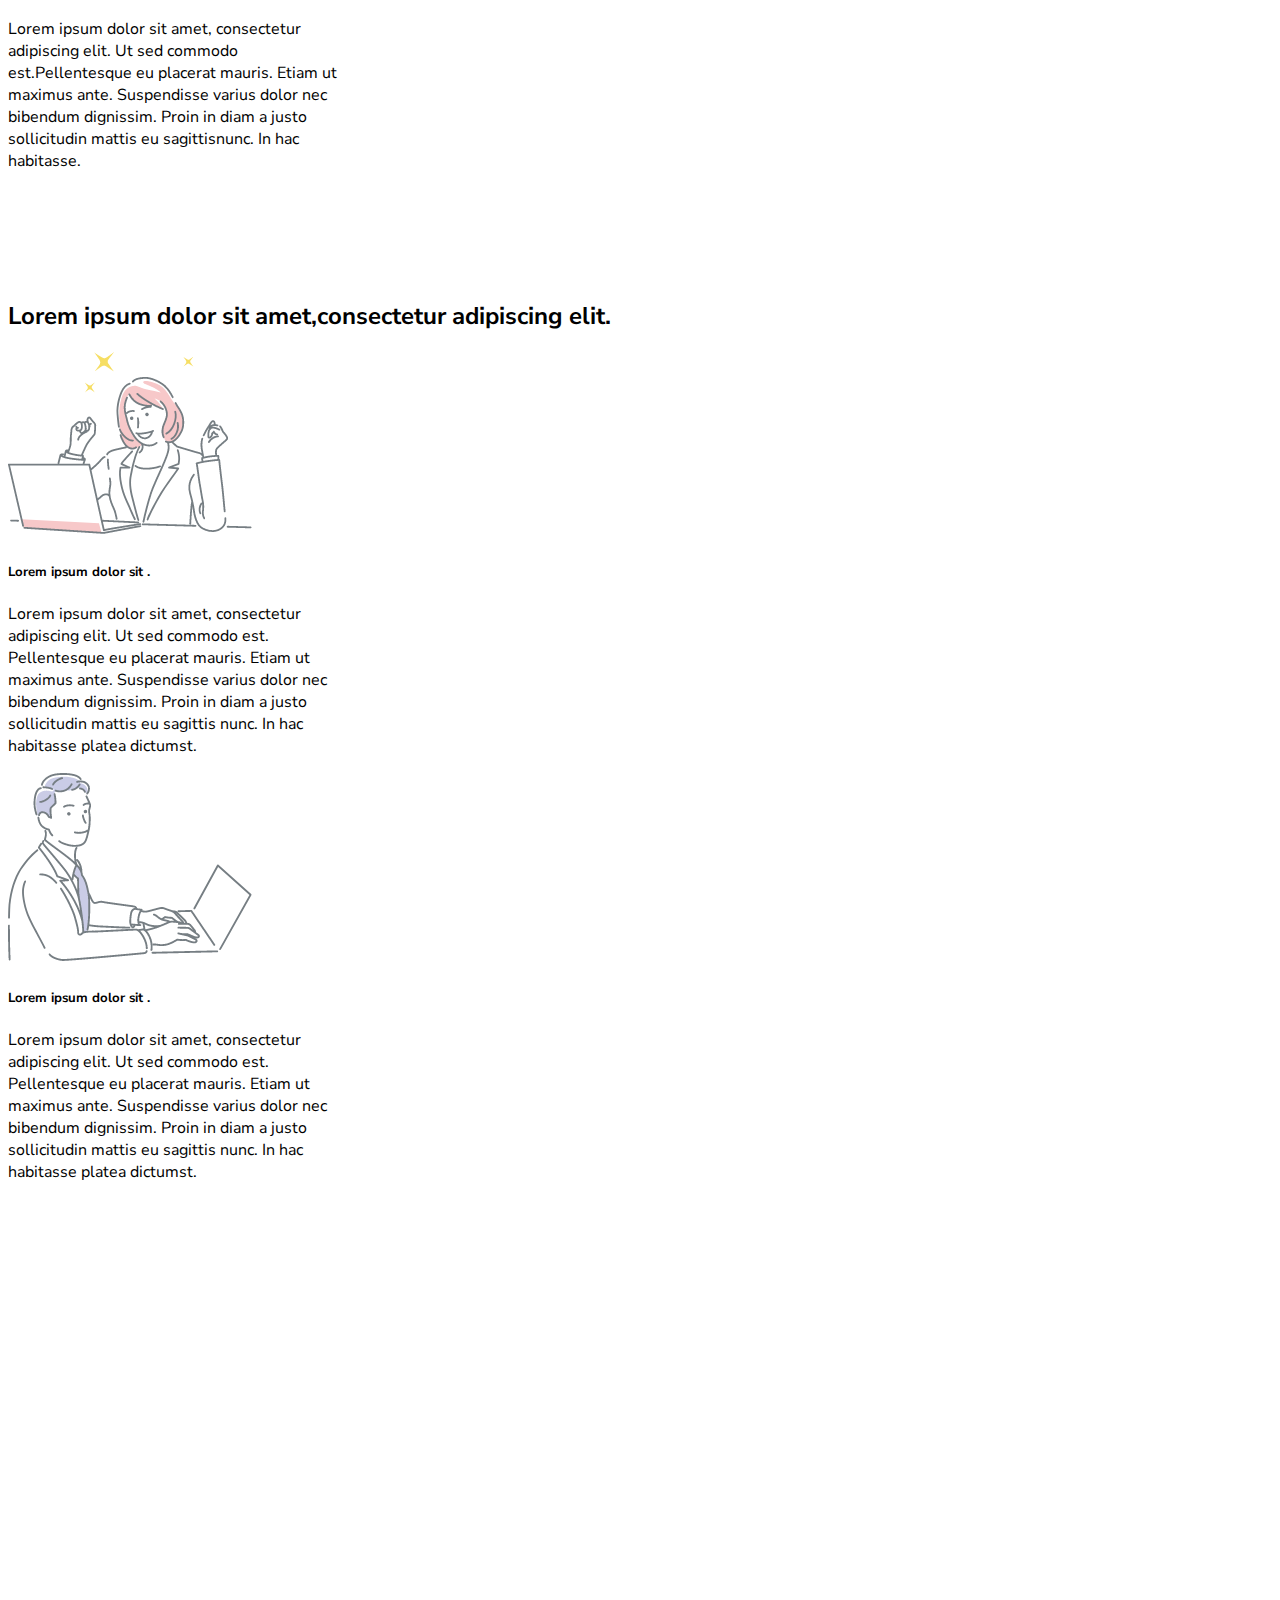
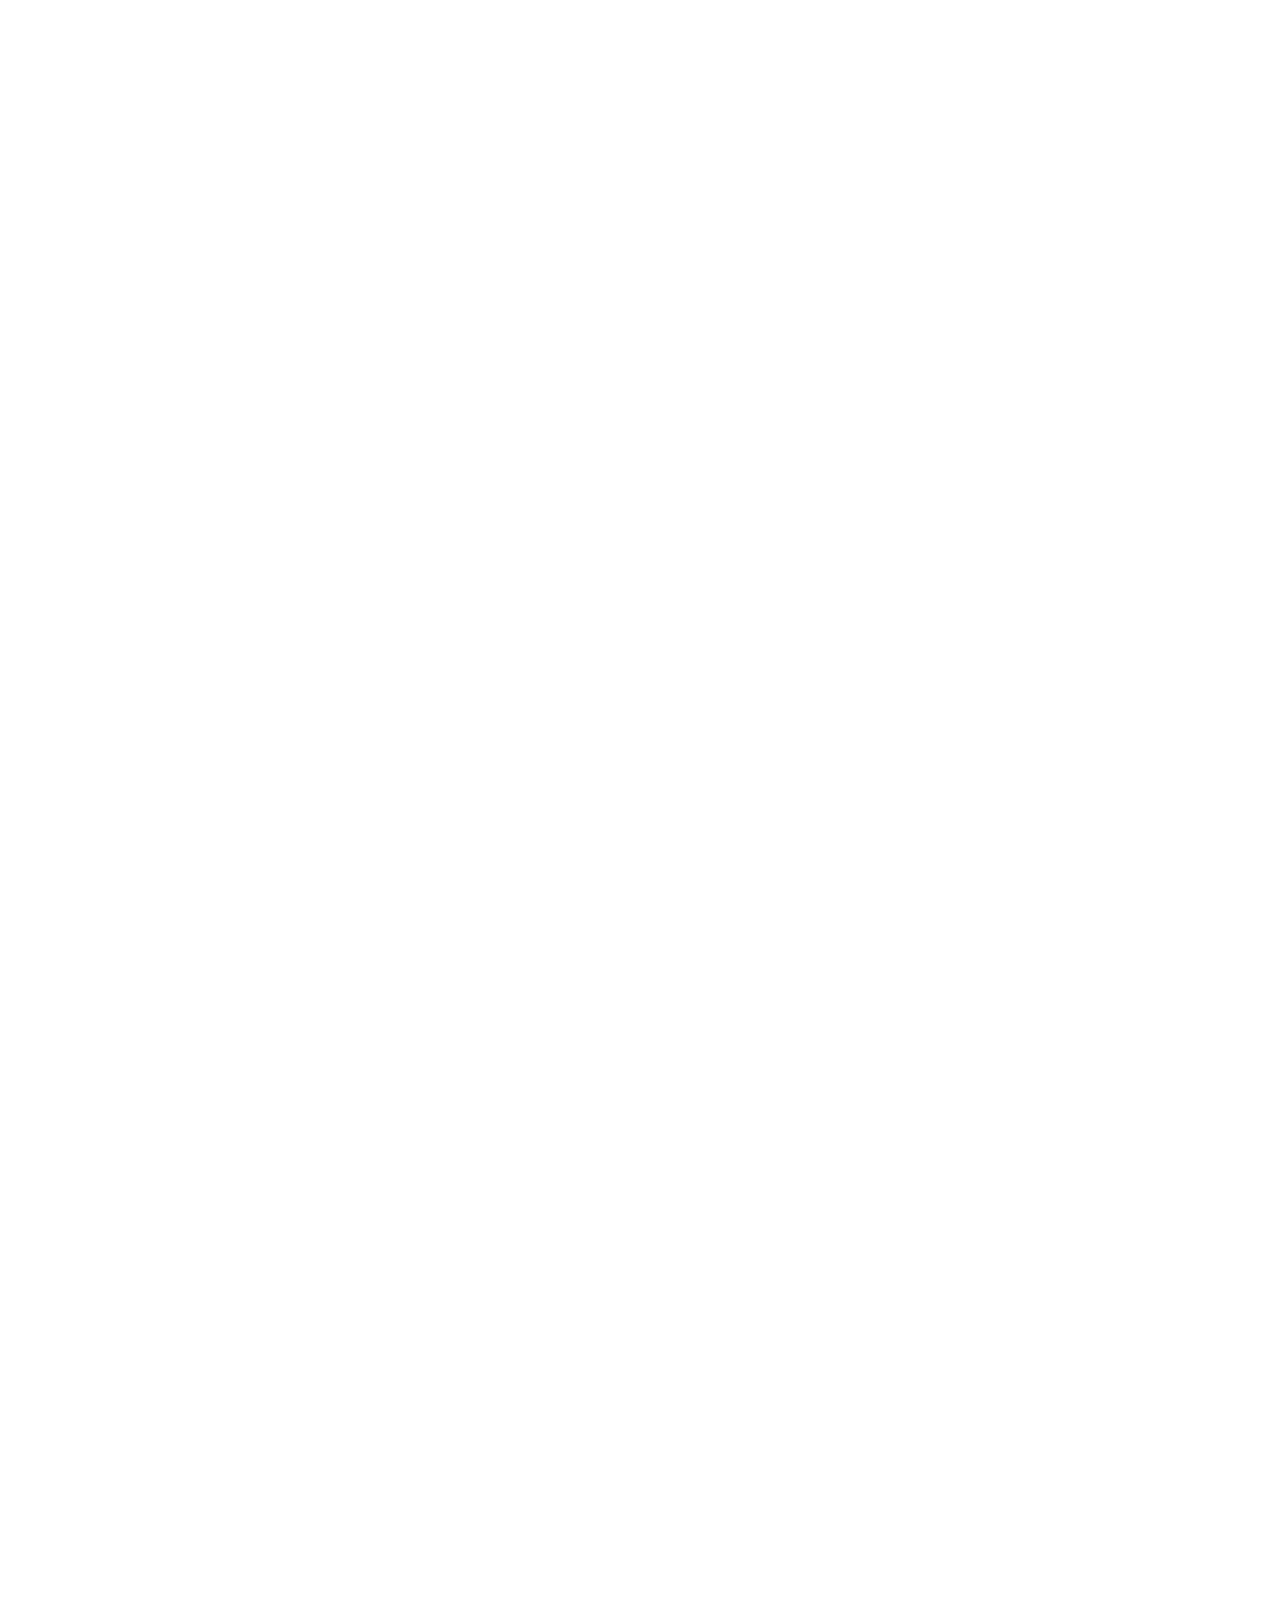
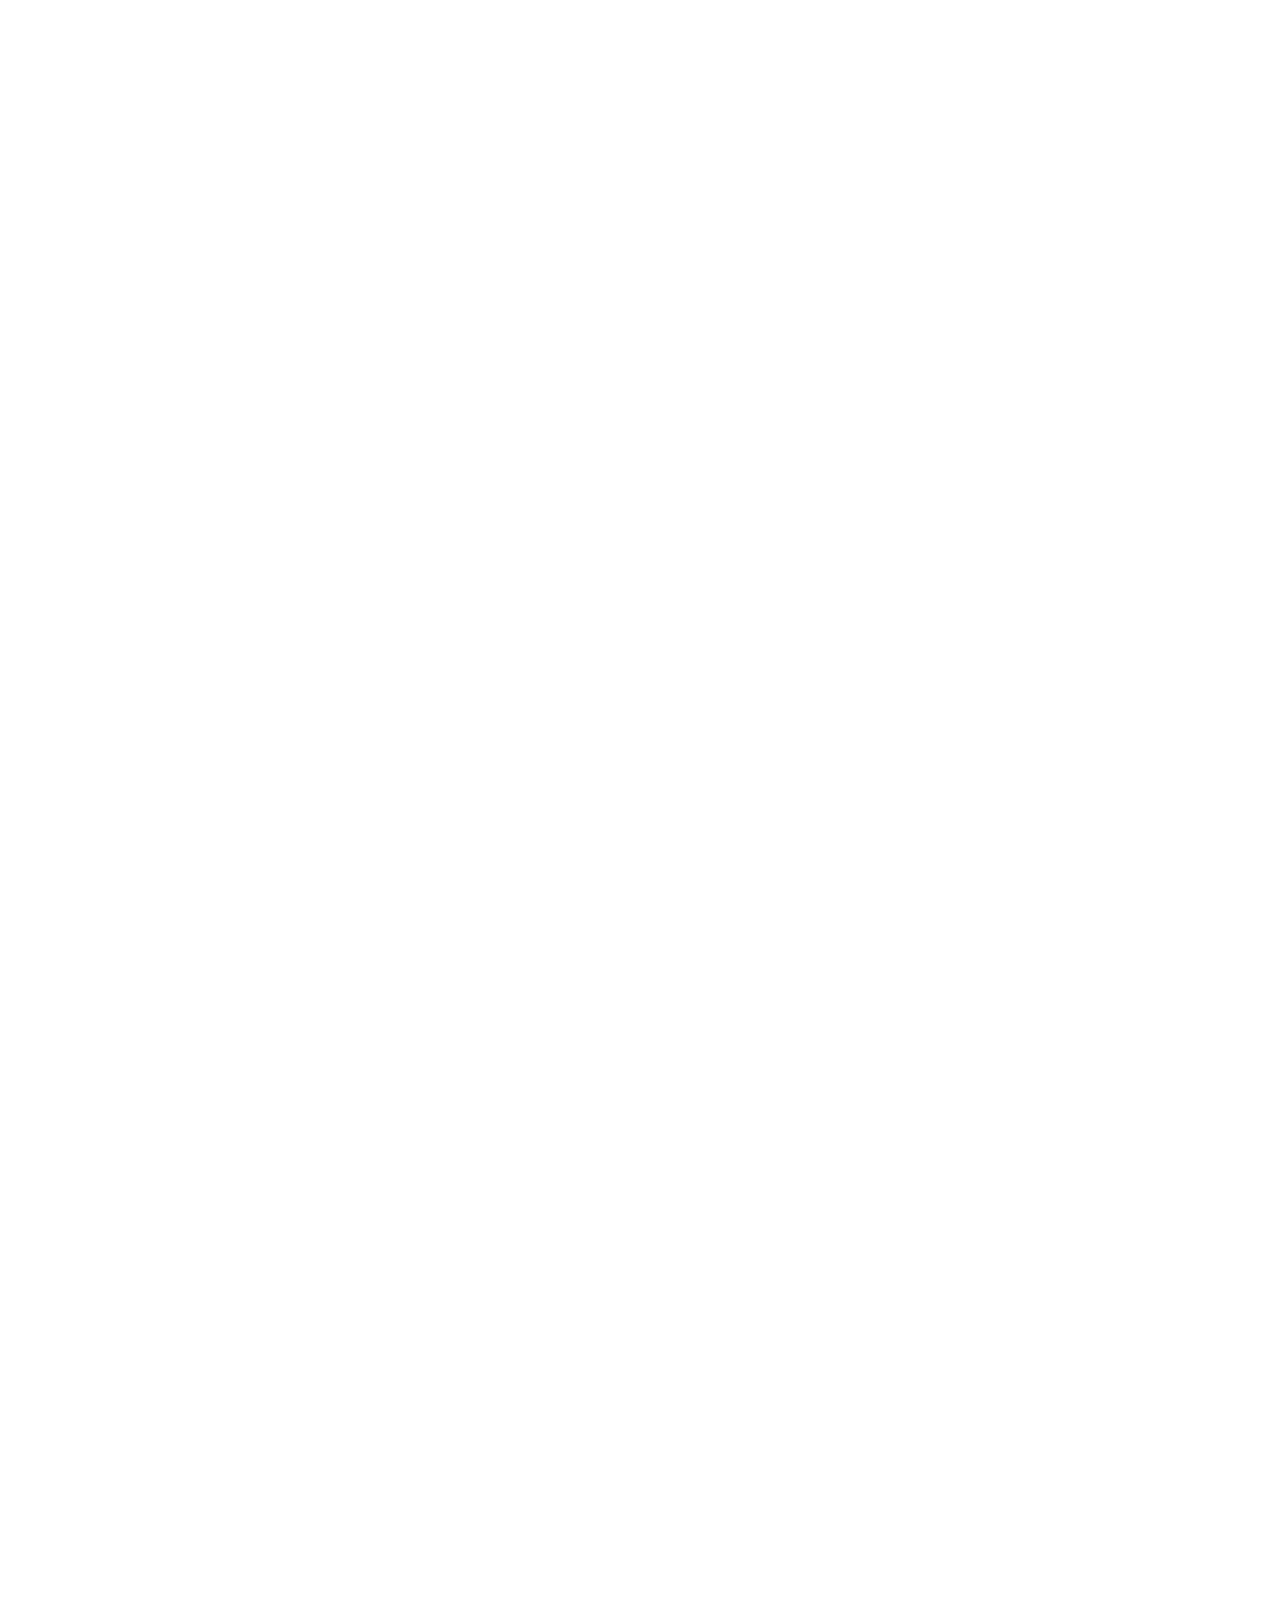
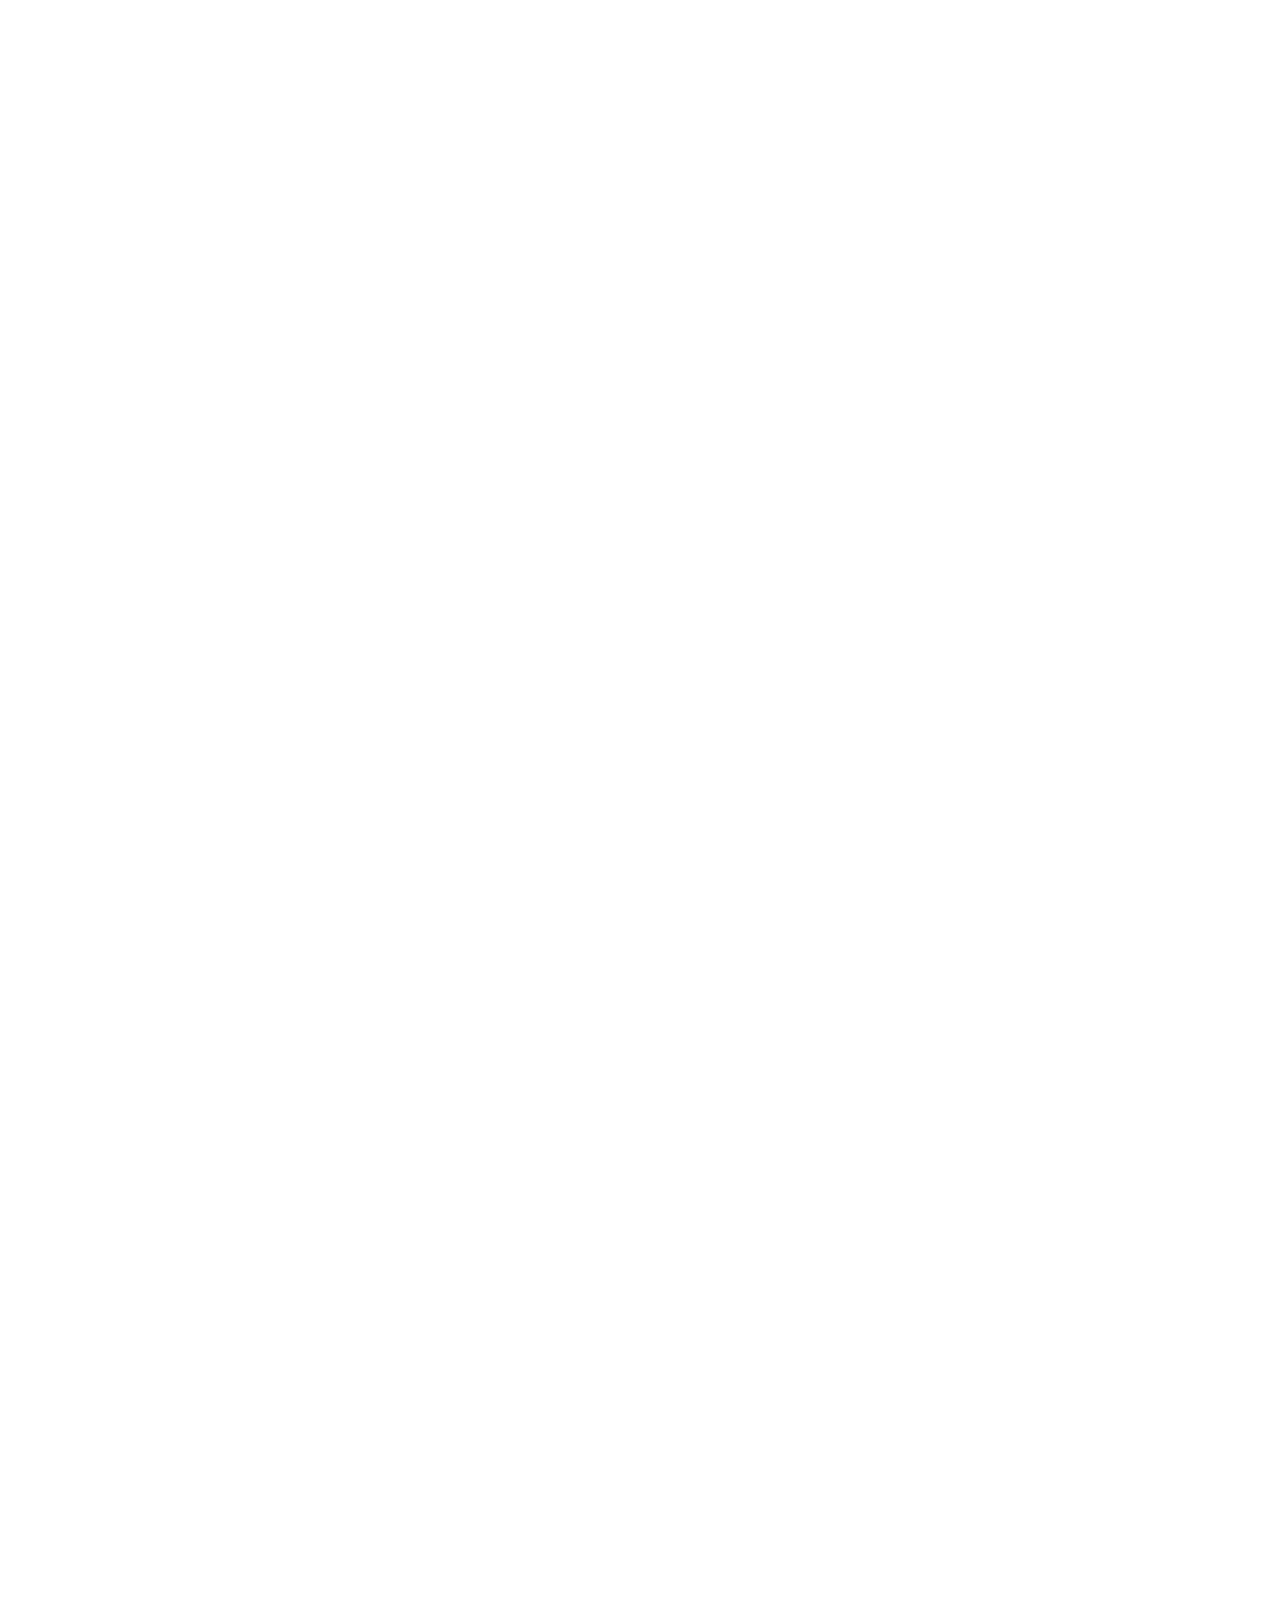
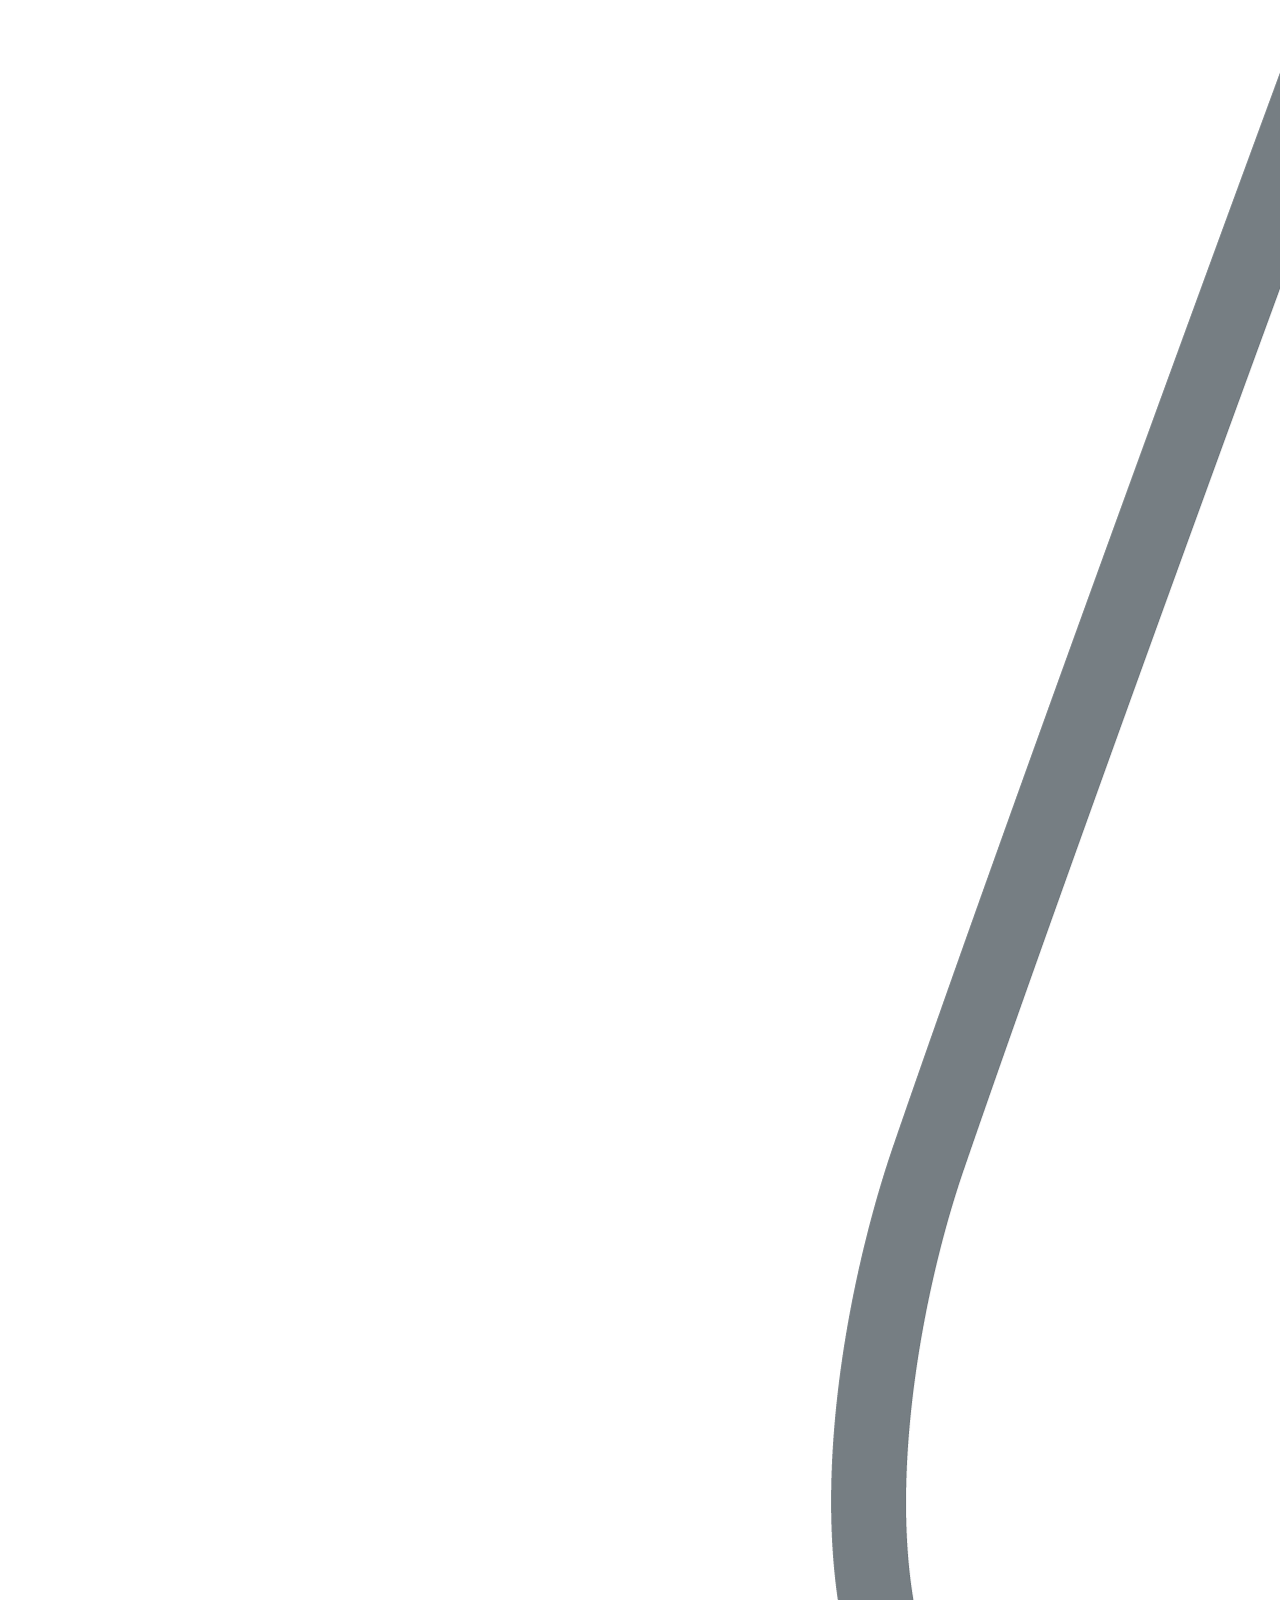
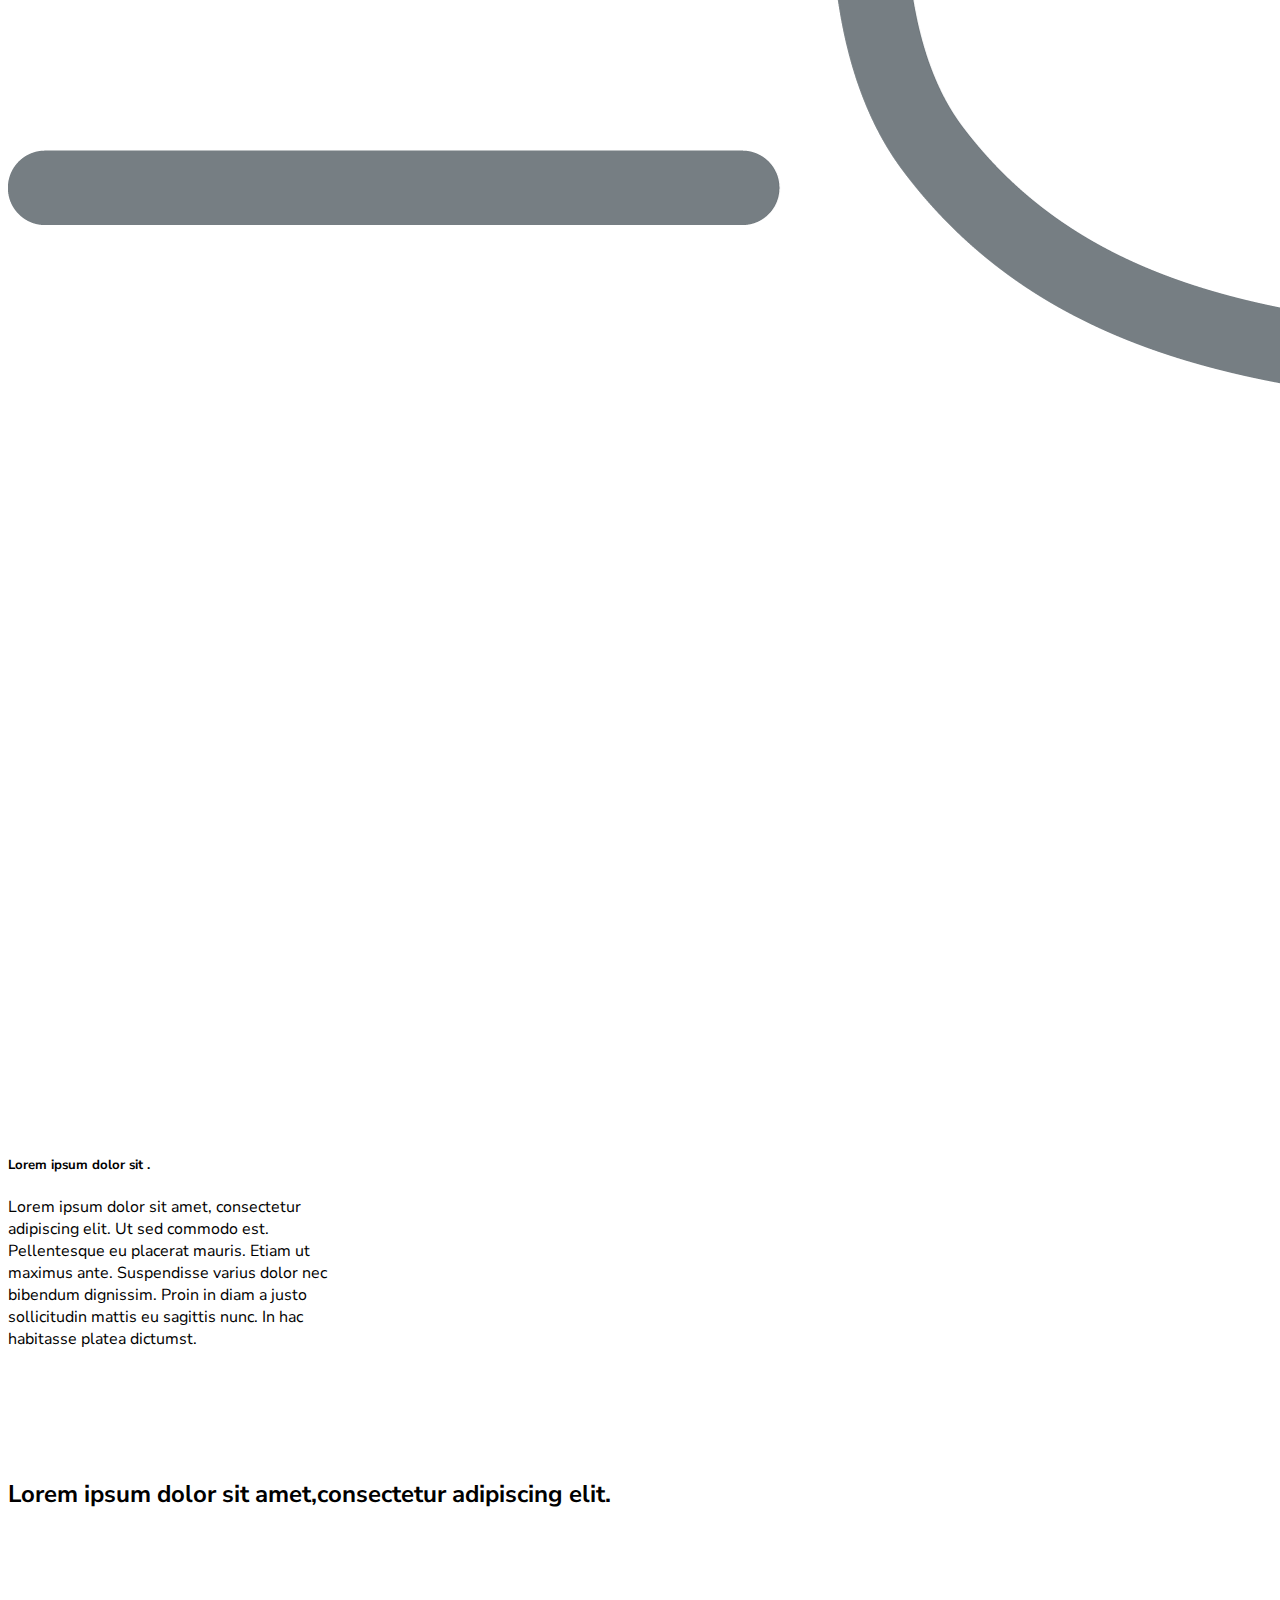
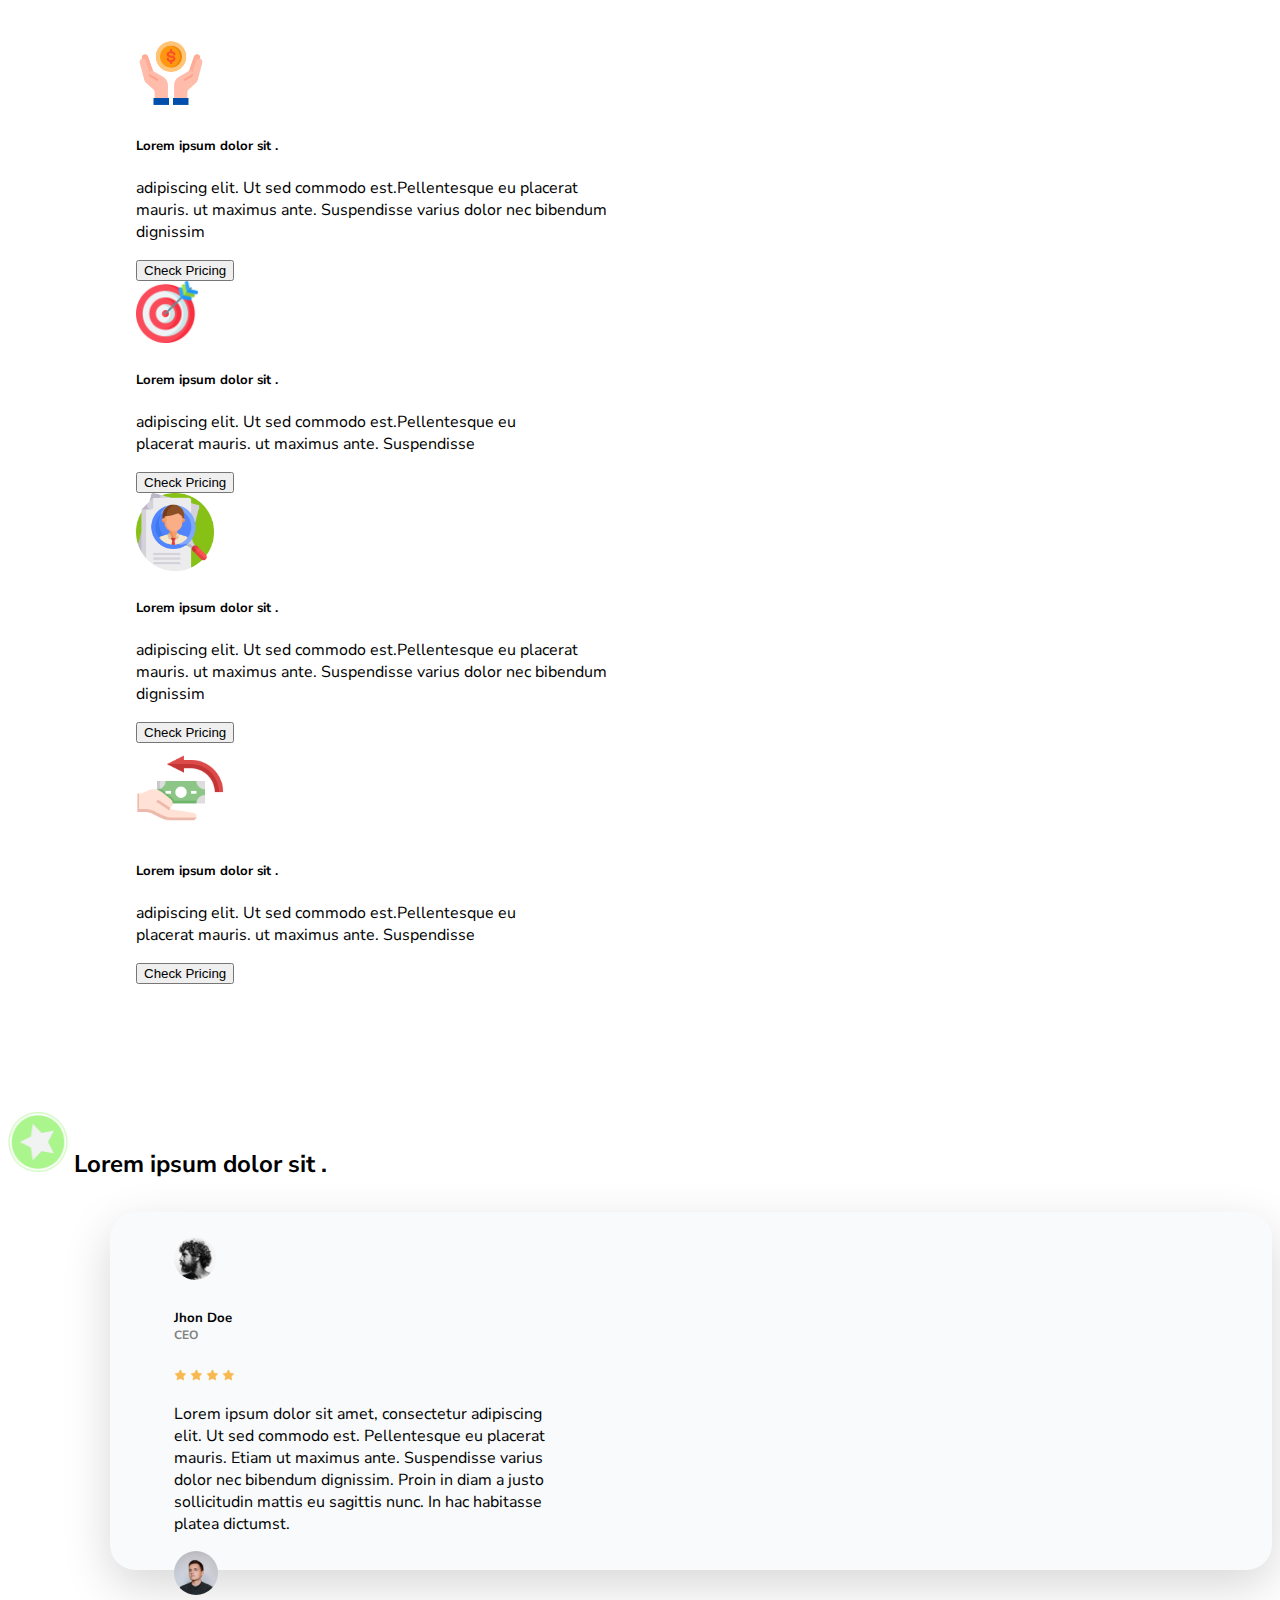
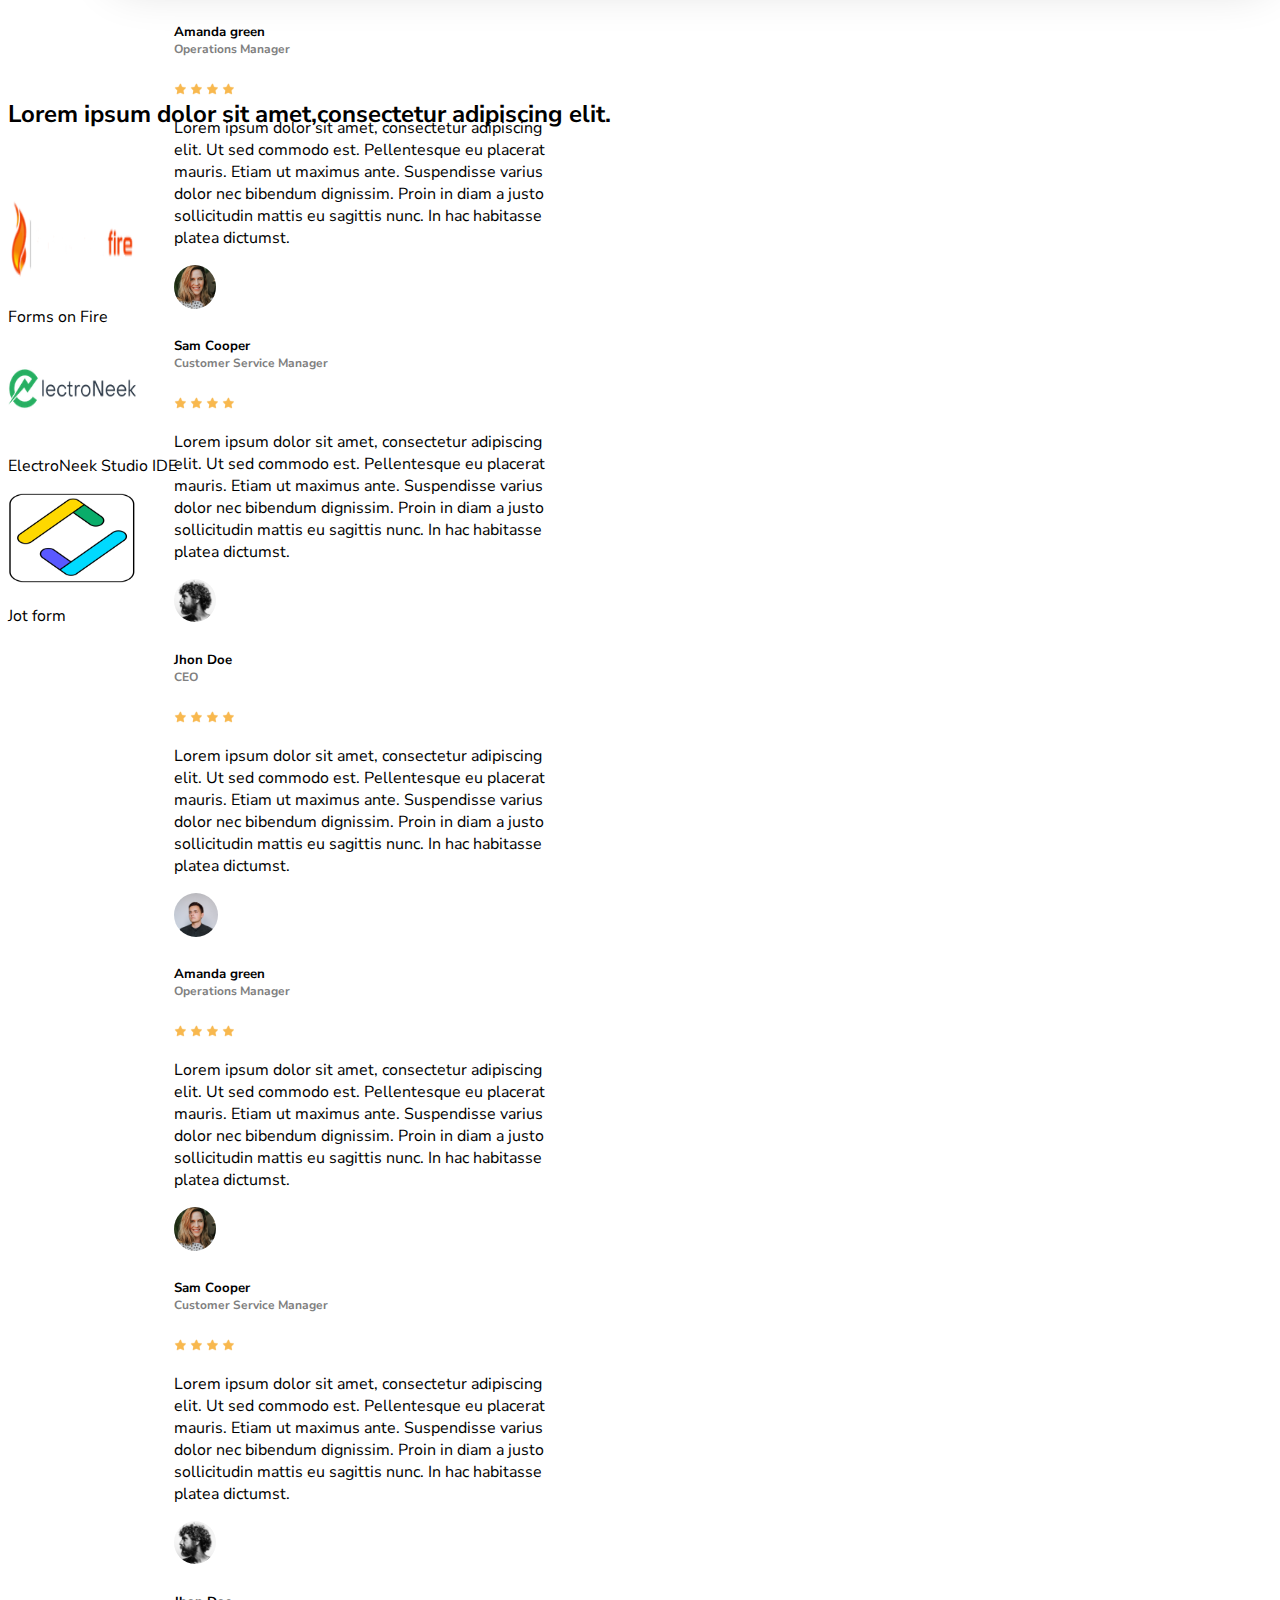
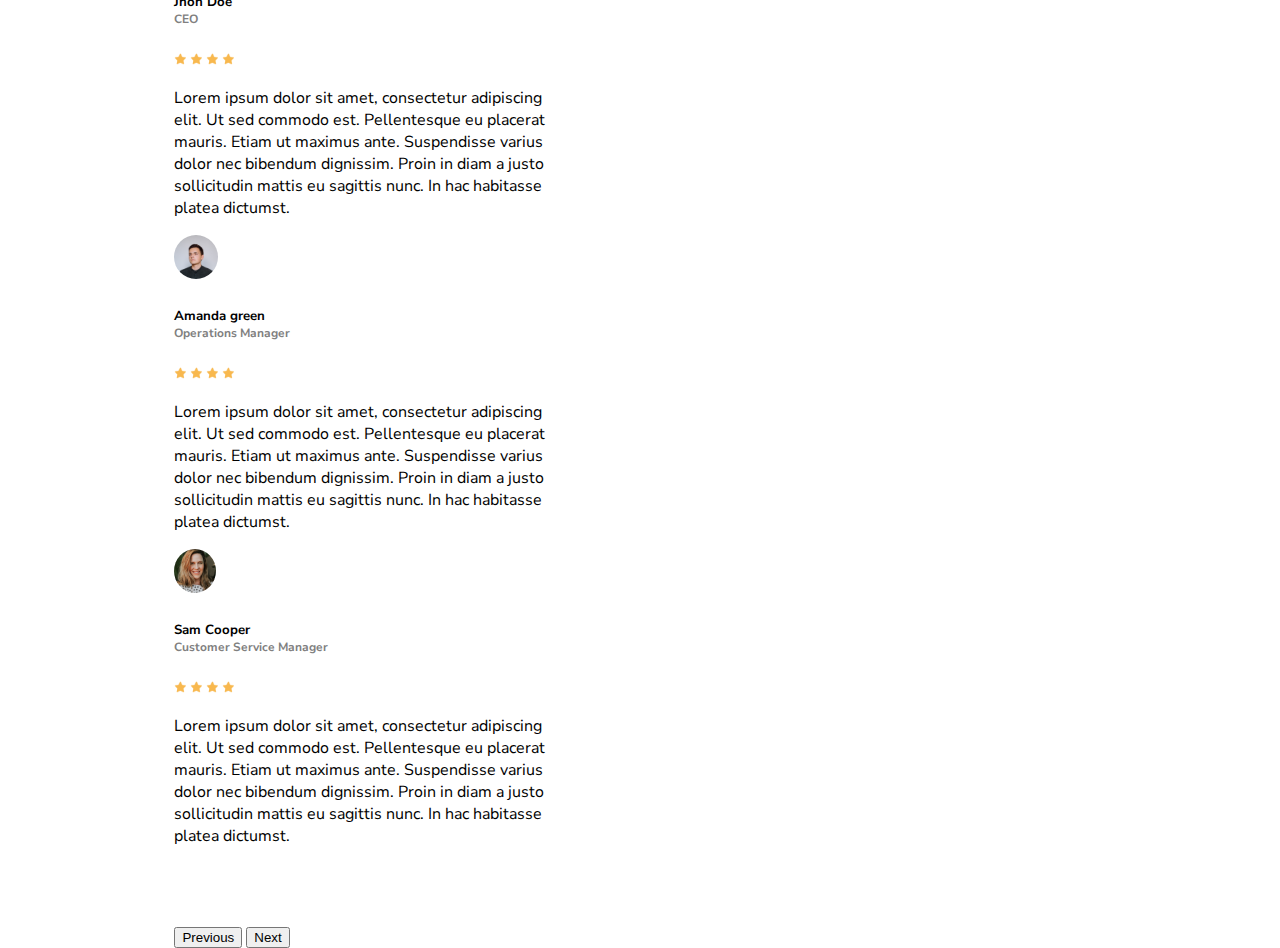
<file: website.html>
<!DOCTYPE html>
<html lang="en">
<head>
    <meta charset="UTF-8">
    <meta http-equiv="X-UA-Compatible" content="IE=edge">
    <meta name="viewport" content="width=device-width, initial-scale=1.0">
    <script src="https://cdn.jsdelivr.net/npm/bootstrap@5.1.3/dist/js/bootstrap.bundle.min.js" integrity="sha384-ka7Sk0Gln4gmtz2MlQnikT1wXgYsOg+OMhuP+IlRH9sENBO0LRn5q+8nbTov4+1p" crossorigin="anonymous"></script>
    <link href="https://cdn.jsdelivr.net/npm/bootstrap@5.1.3/dist/css/bootstrap.min.css" rel="stylesheet" integrity="sha384-1BmE4kWBq78iYhFldvKuhfTAU6auU8tT94WrHftjDbrCEXSU1oBoqyl2QvZ6jIW3" crossorigin="anonymous">
    <link rel="stylesheet" href="./website.css">
    <link rel="stylesheet" href="https://fonts.googleapis.com/css2?family=Material+Symbols+Outlined:opsz,wght,FILL,GRAD@20..48,100..700,0..1,-50..200" />
    <title>website</title>
</head>
<body>
    <nav class="navbar d-flex flex-column justify-content-center">
        <div>
            <img src="logo10.png" alt="logo">
        </div>
        <br>
        <div class="nav justify-content-center">
            <div class="nav-item">
                <a class="nav-link link-dark" href="#" role="button">Nav1</a>
            </div>
            <div class="nav-item">
                <a class="nav-link link-dark" href="#" role="button">Nav2</a>
            </div>
              <div class="nav-item dropdown">
                <a class="nav-link dropdown-toggle link-dark" data-bs-toggle="dropdown" href="#" role="button" aria-expanded="false">Nav3</a>
                <ul class="dropdown-menu">
                  <li><a class="dropdown-item" href="#">Action</a></li>
                  <li><a class="dropdown-item" href="#">Another action</a></li>
                  <li><a class="dropdown-item" href="#">Something else here</a></li>
                  <li><hr class="dropdown-divider"></li>
                  <li><a class="dropdown-item" href="#">Separated link</a></li>
                </ul>
              </div>
              <div class="nav-item dropdown">
                <a class="nav-link dropdown-toggle link-dark" data-bs-toggle="dropdown" href="#" role="button" aria-expanded="false">Nav4</a>
                <ul class="dropdown-menu">
                  <li><a class="dropdown-item" href="#">Action</a></li>
                  <li><a class="dropdown-item" href="#">Another action</a></li>
                  <li><a class="dropdown-item" href="#">Something else here</a></li>
                  <li><hr class="dropdown-divider"></li>
                  <li><a class="dropdown-item" href="#">Separated link</a></li>
                </ul>
              </div>
              <div class="nav-item">
                <a class="nav-link link-dark" href="#" role="button">Nav5</a>
            </div>
            <div class="nav-item">
                <a class="nav-link link-dark" href="#" role="button">Nav6</a>
            </div>
            <div class="nav-item">
                <a class="nav-link link-dark" href="#" role="button">Nav7</a>
            </div>
            <div class="nav-item">
                <a class="nav-link link-dark" href="#" role="button">Nav8</a>
            </div>
    </nav>
    <main>
        <div class="container d-flex flex-row justify-content-between align-items-center">
            <div class="text">
                <h1>Lorem ipsum dolor sit amet, consectetur adipiscing elit.</h1>
                <p>Lorem ipsum dolor sit amet, consectetur adipiscing elit. Ut sed commodo est.Pellentesque eu placerat mauris. Etiam ut maximus ante. Suspendisse varius dolor nec bibendum dignissim. Proin in diam a justo sollicitudin mattis eu sagittis nunc. In hac habitasse platea dictumst.</p>
                <button class="btn btn-primary rounded-pill px-4">Check Pricing</button>
            </div>
            <div>
                <img src="logo12.png" alt="picture" style="position:absolute;top:10vw;right:10vw;z-index:-2">
            </div>
        </div>
        <div class="bg-image"></div>
        <div class="container row gap-5 m-auto text-center">
            <h2>Lorem ipsum dolor sit amet,consectetur adipiscing elit.</h2>
            <div class="d-flex justify-content-evenly card-container">
              <div class="card text-center" style="width: 21rem;">
                <div class="card-body">
                  <h5 class="card-title">Lorem ipsum dolor sit .</h5>
                  <p class="card-text">Lorem ipsum dolor sit amet, consectetur adipiscing elit. Ut sed commodo est.Pellentesque eu placerat mauris. Etiam ut maximus ante. Suspendisse varius dolor nec bibendum dignissim. Proin in diam a justo sollicitudin mattis eu sagittisnunc. In hac habitasse.</p>
                </div>
              </div>
              <div class="card text-center" style="width: 21rem;">
                <div class="card-body">
                  <h5 class="card-title">Lorem ipsum dolor sit .</h5>
                  <p class="card-text">Lorem ipsum dolor sit amet, consectetur adipiscing elit. Ut sed commodo est.Pellentesque eu placerat mauris. Etiam ut maximus ante. Suspendisse varius dolor nec bibendum dignissim. Proin in diam a justo sollicitudin mattis eu sagittisnunc. In hac habitasse.</p>
                </div>
              </div>
              <div class="card text-center" style="width: 21rem;">
                <div class="card-body">
                  <h5 class="card-title">Lorem ipsum dolor sit .</h5>
                  <p class="card-text">Lorem ipsum dolor sit amet, consectetur adipiscing elit. Ut sed commodo est.Pellentesque eu placerat mauris. Etiam ut maximus ante. Suspendisse varius dolor nec bibendum dignissim. Proin in diam a justo sollicitudin mattis eu sagittisnunc. In hac habitasse.</p>
                </div>
              </div>
            </div>
        </div>
        <div class="image2"></div>
        <div class="container text-center gap-5 row">
            <h2>Lorem ipsum dolor sit amet,consectetur adipiscing elit.</h2>
            <div class="d-flex justify-content-evenly card-container">
                <div class="card text-center" style="width: 21rem;border:none;background-color: transparent;">
                    <img src="./first.png" class="card-img-top" alt="image">
                    <div class="card-body">
                      <h5 class="card-title">Lorem ipsum dolor sit .</h5>
                      <p class="card-text">Lorem ipsum dolor sit amet, consectetur adipiscing elit. Ut sed commodo est. Pellentesque eu placerat mauris. Etiam ut maximus ante. Suspendisse varius dolor nec bibendum dignissim. Proin in diam a justo sollicitudin mattis eu sagittis nunc. In hac habitasse platea dictumst.</p>
                    </div>
                </div>
                <div class="card text-center" style="width: 21rem;border:none;background-color: transparent;">
                    <img src="./second.png" class="card-img-top" alt="image">
                    <div class="card-body">
                      <h5 class="card-title">Lorem ipsum dolor sit .</h5>
                      <p class="card-text">Lorem ipsum dolor sit amet, consectetur adipiscing elit. Ut sed commodo est. Pellentesque eu placerat mauris. Etiam ut maximus ante. Suspendisse varius dolor nec bibendum dignissim. Proin in diam a justo sollicitudin mattis eu sagittis nunc. In hac habitasse platea dictumst.</p>
                    </div>
                </div>
                <div class="card text-center" style="width: 21rem;border:none;background-color: transparent;">
                    <img src="./third.png" class="card-img-top" alt="image">
                    <div class="card-body">
                      <h5 class="card-title">Lorem ipsum dolor sit .</h5>
                      <p class="card-text">Lorem ipsum dolor sit amet, consectetur adipiscing elit. Ut sed commodo est. Pellentesque eu placerat mauris. Etiam ut maximus ante. Suspendisse varius dolor nec bibendum dignissim. Proin in diam a justo sollicitudin mattis eu sagittis nunc. In hac habitasse platea dictumst.</p>
                    </div>
                </div>
            </div>
        </div>
        <div class="container">
            <h2 class="text-center">Lorem ipsum dolor sit amet,consectetur adipiscing elit.</h2>
            <div class="d-flex flex-column" style="margin:10vw;">
                <div class="align-self-start">
                    <div class="d-flex flex-column gap-4 box1 align-items-start">
                        <div class="d-flex d-flex-row justify-content-start gap-4 align-items-center">
                            <img src="logo1.png" alt="logo">
                            <h5>Lorem ipsum dolor sit .</h5>
                        </div>
                        <p>adipiscing elit. Ut sed commodo est.Pellentesque eu placerat mauris. ut maximus ante. Suspendisse varius dolor nec bibendum dignissim</p>
                        <button class="btn btn-primary rounded-pill px-4">Check Pricing</button>
                    </div>
                </div>
                <div class="align-self-end">
                    <div class="d-flex flex-column gap-3 box2 align-items-start">
                        <div class="d-flex d-flex-row justify-content-start gap-4 align-items-center">
                            <img src="logo3.png" alt="logo">
                            <h5>Lorem ipsum dolor sit .</h5>
                        </div>
                        <p>adipiscing elit. Ut sed commodo est.Pellentesque eu placerat mauris. ut maximus ante. Suspendisse</p>
                        <button class="btn btn-primary rounded-pill px-4">Check Pricing</button>
                    </div>
                </div>
                <div class="align-self-start">
                    <div class="d-flex flex-column gap-4 box1 align-items-start">
                        <div class="d-flex d-flex-row justify-content-start gap-4 align-items-center">
                            <img src="logo4.png" alt="logo">
                            <h5>Lorem ipsum dolor sit .</h5>
                        </div>
                        <p>adipiscing elit. Ut sed commodo est.Pellentesque eu placerat mauris. ut maximus ante. Suspendisse varius dolor nec bibendum dignissim</p>
                        <button class="btn btn-primary rounded-pill px-4">Check Pricing</button>
                    </div>
                </div>
                <div class="align-self-end">
                    <div class="d-flex flex-column gap-4 box2 align-items-start">
                        <div class="d-flex d-flex-row justify-content-start gap-4 align-items-center">
                            <img src="logo5.png" alt="logo">
                            <h5>Lorem ipsum dolor sit .</h5>
                        </div>
                        <p>adipiscing elit. Ut sed commodo est.Pellentesque eu placerat mauris. ut maximus ante. Suspendisse</p>
                        <button class="btn btn-primary rounded-pill px-4">Check Pricing</button>
                    </div>
                </div>
            </div>
        </div>
        <div class="container">
            <h2>
                <img src="logo11.png" style="width:60px;height:60px">
                 Lorem ipsum dolor sit .
            </h2>
            <div class="opinions">
              <div>
                <img src="image1.png" alt="photo">
                 John Doe</div>
              <div>
                <img src="image2.png" alt="photo">
                 Amanda Green</div>
              <div>
                <img src="image3.png" alt="photo">
                 Sam Cooper</div>
            </div>
            <div id="carouselExampleControls" class="carousel slide opinion" data-bs-ride="carousel" style="margin-left:8vw;margin-top:2.5vw">
                <div class="carousel-inner">
                  <div class="carousel-item active">
                    <div class="d-flex gap-3 justify-content-center">
                        <div class="card" style="width: 24rem;">
                          <div class="card-body">
                            <div class="d-flex gap-2 flex-wrap">
                                <img src="image1.png" alt="image">
                                <h5 class="card-title">
                                    Jhon Doe
                                    <div class="desg">CEO</div>
                                </h5>
                                <span class="stars">
                                    <img src="logo2.png" alt="rating" class="star">
                                    <img src="logo2.png" alt="rating" class="star">
                                    <img src="logo2.png" alt="rating" class="star">
                                    <img src="logo2.png" alt="rating" class="star">
                                </span>
                              </div>
                            <p class="card-text">Lorem ipsum dolor sit amet, consectetur adipiscing elit. Ut sed commodo est. Pellentesque eu placerat mauris. Etiam ut maximus ante. Suspendisse varius dolor nec bibendum dignissim. Proin in diam a justo sollicitudin mattis eu sagittis nunc. In hac habitasse platea dictumst.</p>
                          </div>
                        </div>
                        <div class="card" style="width: 24rem;">
                          <div class="card-body">
                            <div class="d-flex gap-2">
                                <img src="image2.png" alt="image">
                                <h5 class="card-title">Amanda green
                                    <div class="desg">Operations Manager</div>
                                </h5>
                                <span class="stars">
                                    <img src="logo2.png" alt="rating" class="star">
                                    <img src="logo2.png" alt="rating" class="star">
                                    <img src="logo2.png" alt="rating" class="star">
                                    <img src="logo2.png" alt="rating" class="star">
                                </span>
                              </div>
                            <p class="card-text">Lorem ipsum dolor sit amet, consectetur adipiscing elit. Ut sed commodo est. Pellentesque eu placerat mauris. Etiam ut maximus ante. Suspendisse varius dolor nec bibendum dignissim. Proin in diam a justo sollicitudin mattis eu sagittis nunc. In hac habitasse platea dictumst.</p>
                          </div>
                        </div>
                        <div class="card" style="width: 24rem;">
                          <div class="card-body">
                            <div class="d-flex gap-2">
                                <img src="image3.png" alt="image">
                                <h5 class="card-title">Sam Cooper
                                    <div class="desg">Customer Service Manager</div>
                                </h5>
                                <span class="stars">
                                    <img src="logo2.png" alt="rating" class="star">
                                    <img src="logo2.png" alt="rating" class="star">
                                    <img src="logo2.png" alt="rating" class="star">
                                    <img src="logo2.png" alt="rating" class="star">
                                </span>
                              </div>
                            <p class="card-text">Lorem ipsum dolor sit amet, consectetur adipiscing elit. Ut sed commodo est. Pellentesque eu placerat mauris. Etiam ut maximus ante. Suspendisse varius dolor nec bibendum dignissim. Proin in diam a justo sollicitudin mattis eu sagittis nunc. In hac habitasse platea dictumst.</p>
                          </div>
                        </div>
                      </div>
                  </div>
                  <div class="carousel-item">
                    <div class="d-flex gap-3 justify-content-center">
                        <div class="card" style="width: 24rem;">
                            <div class="card-body">
                              <div class="d-flex gap-2">
                                <img src="image1.png" alt="image">
                                <h5 class="card-title">Jhon Doe
                                    <div class="desg">CEO</div>
                                </h5>
                                <span class="stars">
                                    <img src="logo2.png" alt="rating" class="star">
                                    <img src="logo2.png" alt="rating" class="star">
                                    <img src="logo2.png" alt="rating" class="star">
                                    <img src="logo2.png" alt="rating" class="star">
                                </span>
                              </div>
                              <p class="card-text">Lorem ipsum dolor sit amet, consectetur adipiscing elit. Ut sed commodo est. Pellentesque eu placerat mauris. Etiam ut maximus ante. Suspendisse varius dolor nec bibendum dignissim. Proin in diam a justo sollicitudin mattis eu sagittis nunc. In hac habitasse platea dictumst.</p>
                            </div>
                          </div>
                          <div class="card" style="width: 24rem;">
                            <div class="card-body">
                                <div class="d-flex gap-2">
                                    <img src="image2.png" alt="image">
                                    <h5 class="card-title">Amanda green
                                        <div class="desg">Operations Manager</div>
                                    </h5>
                                    <span class="stars">
                                        <img src="logo2.png" alt="rating" class="star">
                                        <img src="logo2.png" alt="rating" class="star">
                                        <img src="logo2.png" alt="rating" class="star">
                                        <img src="logo2.png" alt="rating" class="star">
                                    </span>
                                  </div>
                              <p class="card-text">Lorem ipsum dolor sit amet, consectetur adipiscing elit. Ut sed commodo est. Pellentesque eu placerat mauris. Etiam ut maximus ante. Suspendisse varius dolor nec bibendum dignissim. Proin in diam a justo sollicitudin mattis eu sagittis nunc. In hac habitasse platea dictumst.</p>
                            </div>
                          </div>
                          <div class="card" style="width: 24rem;">
                            <div class="card-body">
                                <div class="d-flex gap-2">
                                    <img src="image3.png" alt="image">
                                    <h5 class="card-title">Sam Cooper
                                        <div class="desg">Customer Service Manager</div>
                                    </h5>
                                    <span class="stars">
                                        <img src="logo2.png" alt="rating" class="star">
                                        <img src="logo2.png" alt="rating" class="star">
                                        <img src="logo2.png" alt="rating" class="star">
                                        <img src="logo2.png" alt="rating" class="star">
                                    </span>
                                  </div>
                              <p class="card-text">Lorem ipsum dolor sit amet, consectetur adipiscing elit. Ut sed commodo est. Pellentesque eu placerat mauris. Etiam ut maximus ante. Suspendisse varius dolor nec bibendum dignissim. Proin in diam a justo sollicitudin mattis eu sagittis nunc. In hac habitasse platea dictumst.</p>
                            </div>
                          </div>
                      </div>
                  </div>
                  <div class="carousel-item">
                    <div class="d-flex gap-3 justify-content-center">
                        <div class="card" style="width: 24rem;">
                            <div class="card-body">
                                <div class="d-flex gap-2">
                                    <img src="image1.png" alt="image">
                                    <h5 class="card-title">Jhon Doe
                                        <div class="desg">CEO</div>
                                    </h5>
                                    <span class="stars">
                                        <img src="logo2.png" alt="rating" class="star">
                                        <img src="logo2.png" alt="rating" class="star">
                                        <img src="logo2.png" alt="rating" class="star">
                                        <img src="logo2.png" alt="rating" class="star">
                                    </span>
                                  </div>
                              <p class="card-text">Lorem ipsum dolor sit amet, consectetur adipiscing elit. Ut sed commodo est. Pellentesque eu placerat mauris. Etiam ut maximus ante. Suspendisse varius dolor nec bibendum dignissim. Proin in diam a justo sollicitudin mattis eu sagittis nunc. In hac habitasse platea dictumst.</p>
                            </div>
                          </div>
                          <div class="card" style="width: 24rem;">
                            <div class="card-body">
                                <div class="d-flex gap-2">
                                    <img src="image2.png" alt="image">
                                    <h5 class="card-title">Amanda green
                                        <div class="desg">Operations Manager</div>
                                    </h5>
                                    <span class="stars">
                                        <img src="logo2.png" alt="rating" class="star">
                                        <img src="logo2.png" alt="rating" class="star">
                                        <img src="logo2.png" alt="rating" class="star">
                                        <img src="logo2.png" alt="rating" class="star">
                                    </span>
                                  </div>
                              <p class="card-text">Lorem ipsum dolor sit amet, consectetur adipiscing elit. Ut sed commodo est. Pellentesque eu placerat mauris. Etiam ut maximus ante. Suspendisse varius dolor nec bibendum dignissim. Proin in diam a justo sollicitudin mattis eu sagittis nunc. In hac habitasse platea dictumst.</p>
                            </div>
                          </div>
                          <div class="card" style="width: 24rem;">
                            <div class="card-body">
                                <div class="d-flex gap-2">
                                    <img src="image3.png" alt="image">
                                    <h5 class="card-title">Sam Cooper
                                        <div class="desg">Customer Service Manager</div>
                                    </h5>
                                    <span class="stars">
                                        <img src="logo2.png" alt="rating" class="star">
                                        <img src="logo2.png" alt="rating" class="star">
                                        <img src="logo2.png" alt="rating" class="star">
                                        <img src="logo2.png" alt="rating" class="star">
                                    </span>
                                  </div>
                              <p class="card-text">Lorem ipsum dolor sit amet, consectetur adipiscing elit. Ut sed commodo est. Pellentesque eu placerat mauris. Etiam ut maximus ante. Suspendisse varius dolor nec bibendum dignissim. Proin in diam a justo sollicitudin mattis eu sagittis nunc. In hac habitasse platea dictumst.</p>
                            </div>
                          </div>
                      </div>
                  </div>
                </div>
                <button class="carousel-control-prev rounded-circle bg-secondary p-3" type="button" data-bs-target="#carouselExampleControls" data-bs-slide="prev" style="margin-top:5vw;height:fit-content;width:fit-content">
                  <span class="carousel-control-prev-icon" aria-hidden="true"></span>
                  <span class="visually-hidden">Previous</span>
                </button>
                <button class="carousel-control-next rounded-circle bg-secondary p-3" type="button" data-bs-target="#carouselExampleControls" data-bs-slide="next" style="margin-top:5vw;height:fit-content;width:fit-content">
                  <span class="carousel-control-next-icon" aria-hidden="true"></span>
                  <span class="visually-hidden">Next</span>
                </button>
              </div>
        </div>
        <div class="container text-center">
            <h2>Lorem ipsum dolor sit amet,consectetur adipiscing elit.</h2>
            <div class="d-flex justify-content-evenly align-items-center" style="margin:5vw 0;">
                <div>
                    <img src="logo7.png" alt="logo" class="image">
                    <p>Forms on Fire</p>
                </div>
                <div>
                    <img src="logo9.png" alt="logo" class="image">
                    <p>ElectroNeek Studio IDE</p>
                </div>
                <div>
                    <img src="logo8.png" alt="logo" class="image">
                    <p>Jot form</p>
                </div>
            </div>
        </div>
    </main>
    <footer class="bg-dark d-flex align-items-end justify-content-center">
        <div style="color:white;padding: 4vw 0;" class="d-flex justify-content-center gap-2">
            <span class="material-symbols-outlined">copyright</span> 
            Helplama 2021</div>
    </footer>
</body>
</html>
</file>
<file: website.css>
@import url('https://fonts.googleapis.com/css2?family=Nunito+Sans:wght@500&display=swap');

body{
    font-family: 'Nunito Sans', sans-serif;
}

.card{
    border-radius: 1rem;
}

.container{
    margin:10vw auto;
}

.card-img-top{
    height:50%;
}

.box1{
    width:37vw;
}

.box2{
    width:32vw;
}

.image{
    width:10vw;
    height:7vw;
}

footer{
    width:100%;
    height:30vw;
}

.text{
    width:39.7%;
    margin:0 5vw;
}

.opinion{
    box-shadow: 0px 16px 48px #00000029;
    background: #F8FAFC 0% 0% no-repeat padding-box;
    height:24vw;
    border-radius: 2vw;
    padding:2vw 5vw;
}

.star{
    height:12px;
    width:12px;
}

.desg{
    color:grey;
    font-size: 12px;
}

.images{
    width:50px;
    height:50px;
}

.stars{
    height:8px;
    width:70px;
}

.opinions{
    display: none;
}

.bg-image{
    background: #F8FAFC padding-box;
    width:100%;
    height:110vh;
    position:absolute;
    z-index:-1;
    top:19vw;
    transform: matrix(-1, 0, 0, -1, 0, 0);
    -webkit-mask:
    radial-gradient(var(--r1,160%) var(--r2,68.15%) at top   ,white 79.5%,transparent 80%) top left,
    radial-gradient(var(--r1,160%) var(--r2,68.15%) at bottom,transparent 79.5%,white 80%) top center,
    radial-gradient(var(--r1,160%) var(--r2,68.15%) at top   ,white 79.5%,transparent 80%) top right;
  mask:
    radial-gradient(var(--r1,160%) var(--r2,68.15%) at top   ,white 79.5%,transparent 80%) top left,
    radial-gradient(var(--r1,160%) var(--r2,68.15%) at bottom,transparent 79.5%,white 80%) top center,
    radial-gradient(var(--r1,160%) var(--r2,68.15%) at top   ,white 79.5%,transparent 80%) top right;
  -webkit-mask-size:33.4% 140%; 
  -webkit-mask-repeat:no-repeat;
  mask-size:33.4% 140%;
  mask-repeat:no-repeat;
}

.image2{
    background: #F8FAFC padding-box;
    position:absolute;
    z-index:-3;
    top:120vh;
    width:100%;
    height:70vh;
    -webkit-mask:
    radial-gradient(var(--r1,160%) var(--r2,68.15%) at top   ,white 79.5%,transparent 80%) top left,
    radial-gradient(var(--r1,160%) var(--r2,68.15%) at bottom,transparent 79.5%,white 80%) top center,
    radial-gradient(var(--r1,160%) var(--r2,68.15%) at top   ,white 79.5%,transparent 80%) top right;
  mask:
    radial-gradient(var(--r1,160%) var(--r2,68.15%) at top   ,white 79.5%,transparent 80%) top left,
    radial-gradient(var(--r1,160%) var(--r2,68.15%) at bottom,transparent 79.5%,white 80%) top center,
    radial-gradient(var(--r1,160%) var(--r2,68.15%) at top   ,white 79.5%,transparent 80%) top right;
  -webkit-mask-size:33.4% 140%; 
  -webkit-mask-repeat:no-repeat;
  mask-size:33.4% 140%;
  mask-repeat:no-repeat;
}

@media (max-width:1250px) {
    .opinions{
        display:flex;
        justify-content: center;
        gap:10vw;
    }
    .opinion{
        display: none;
    }
}

@media (max-width:750px) {
    .opinion{
        display: none;
    }

    .card-container,.opinions{
        flex-direction:column;
        align-items:center
    }
    .text,.box1,.box2{
        width:100%;
        margin:2vw
    }
}
</file>
